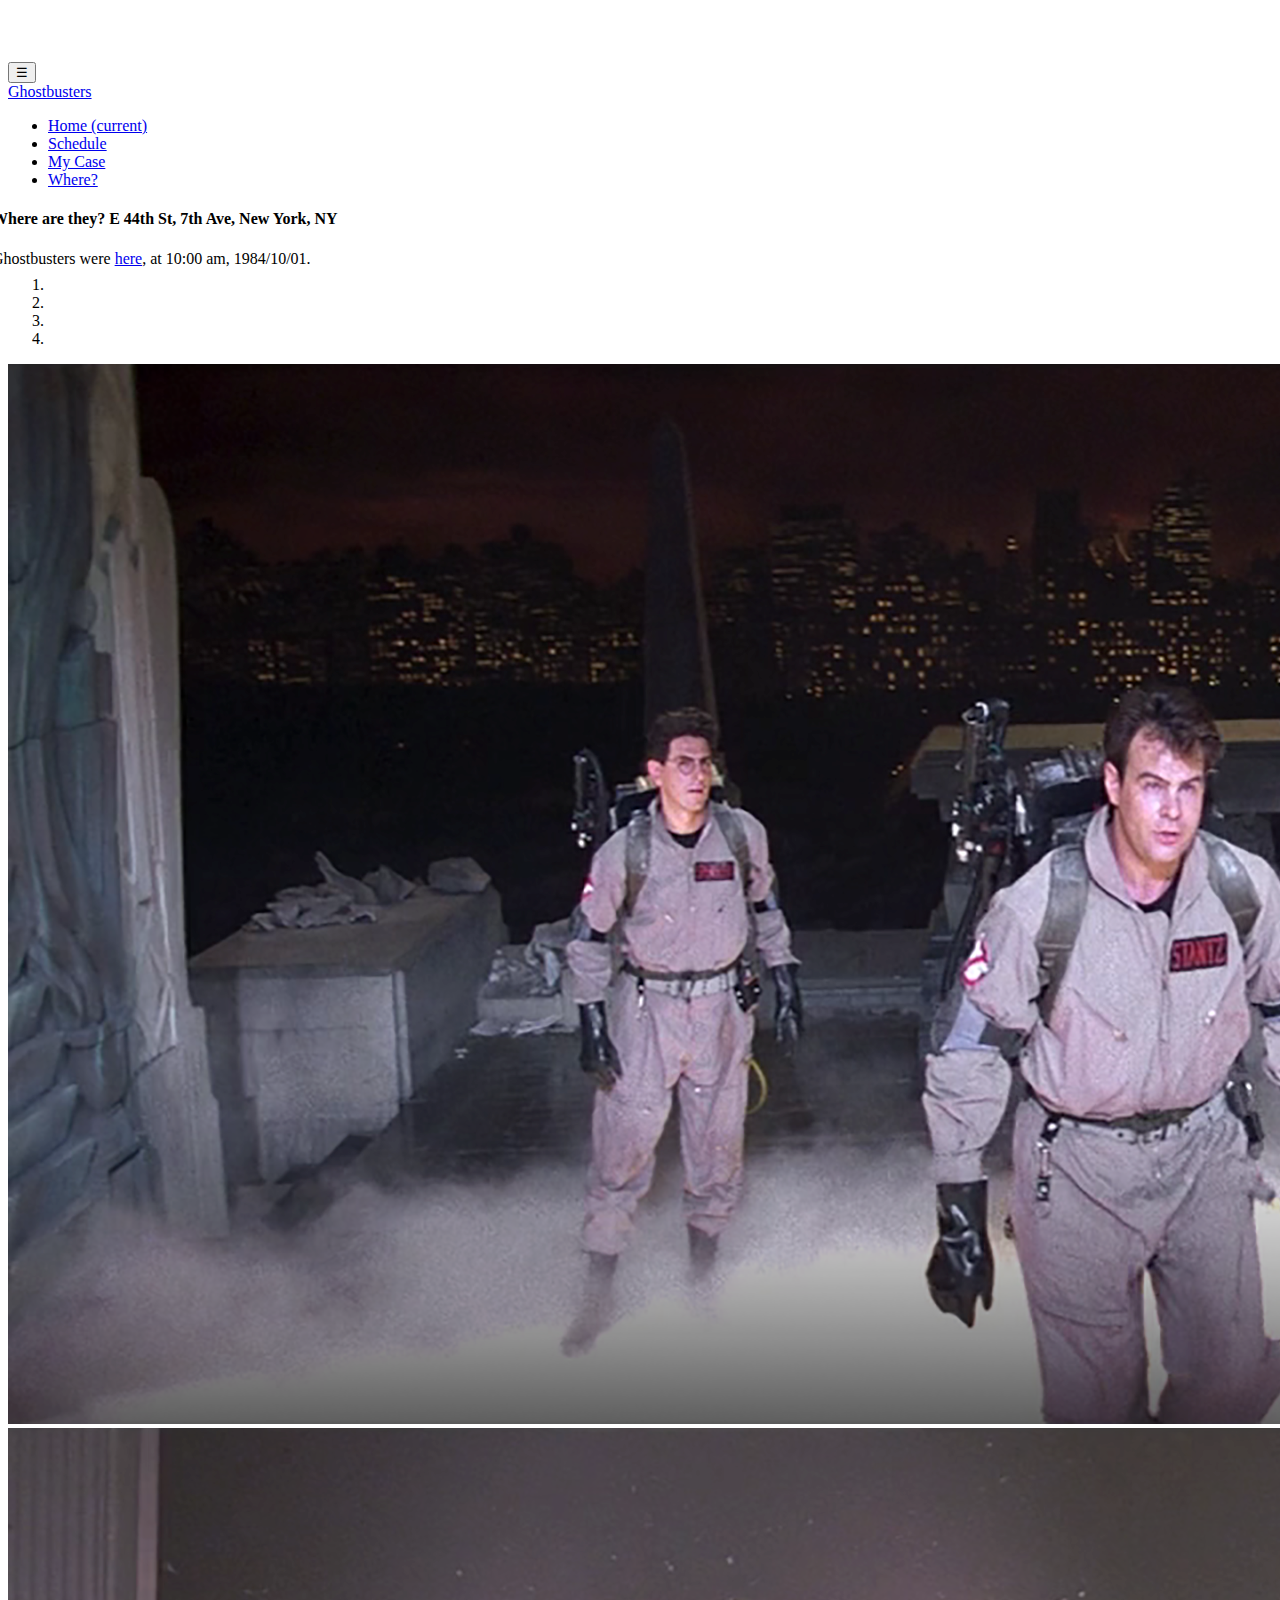
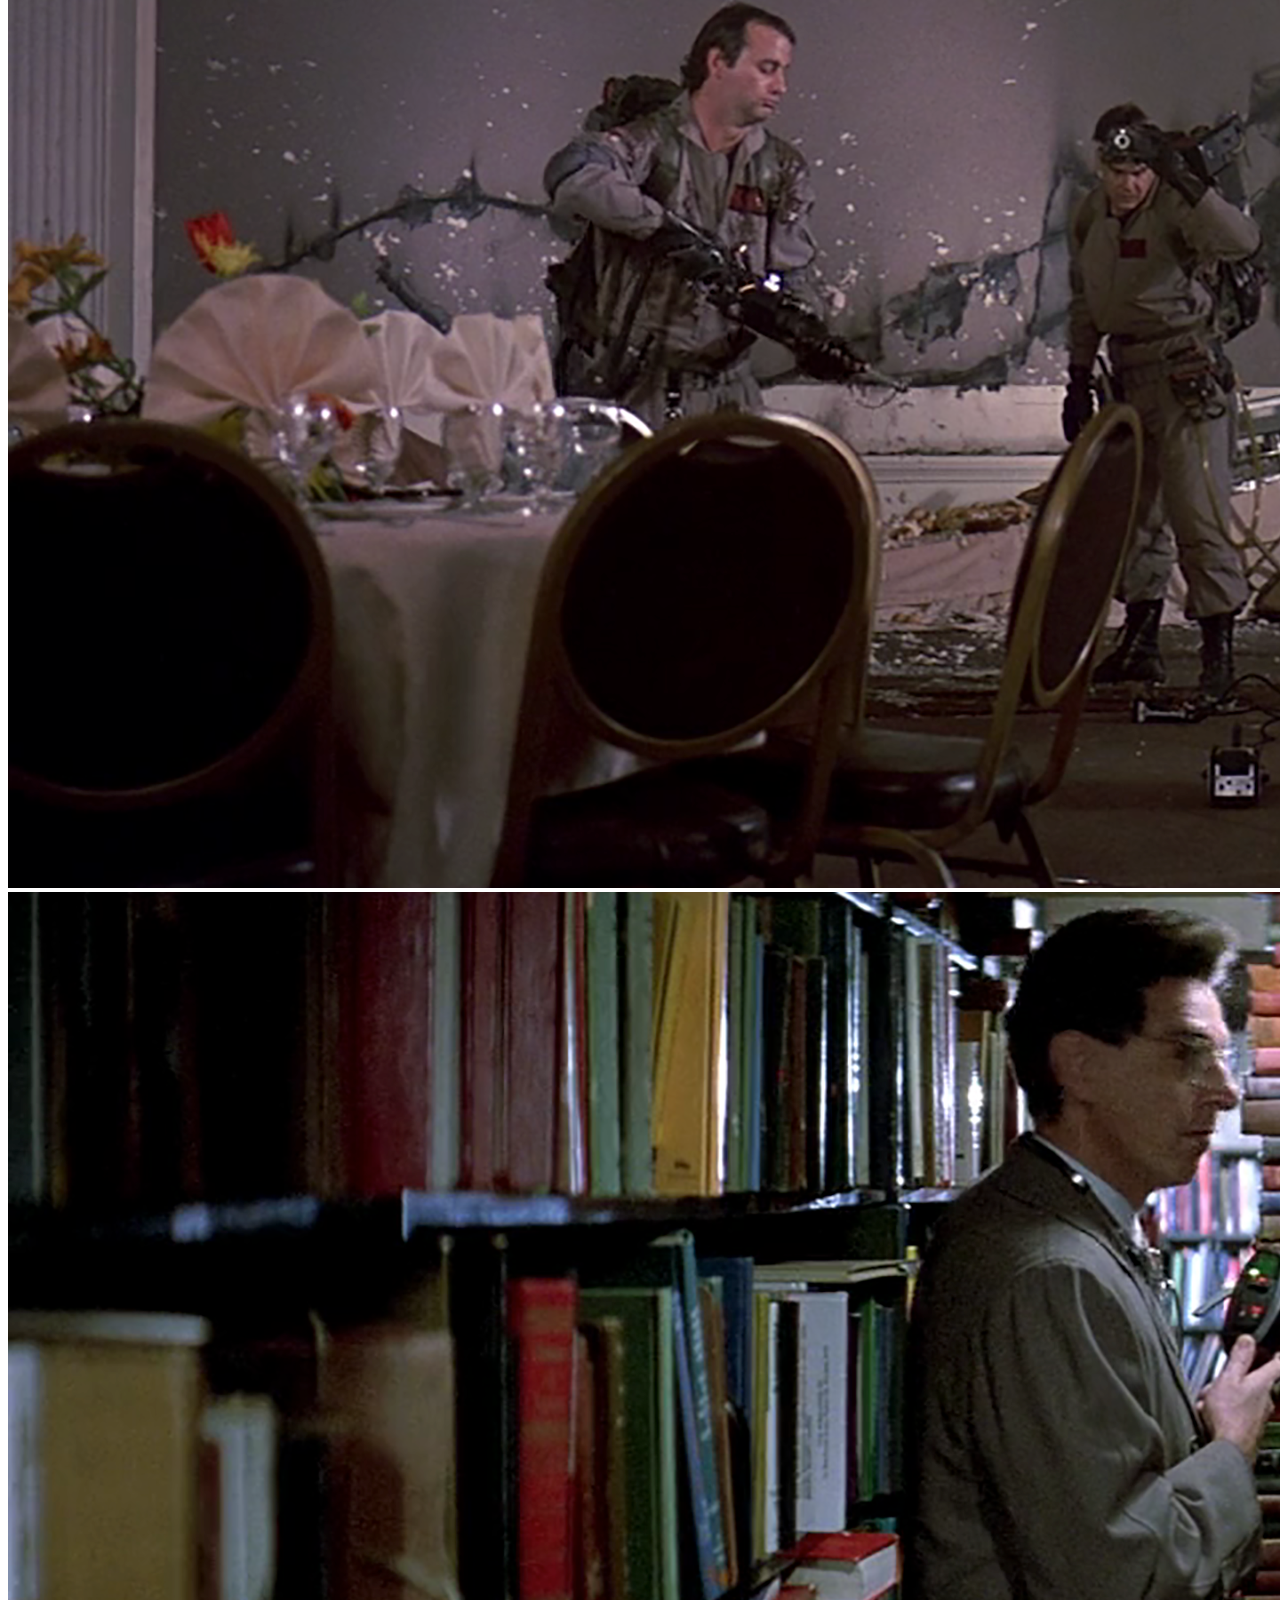
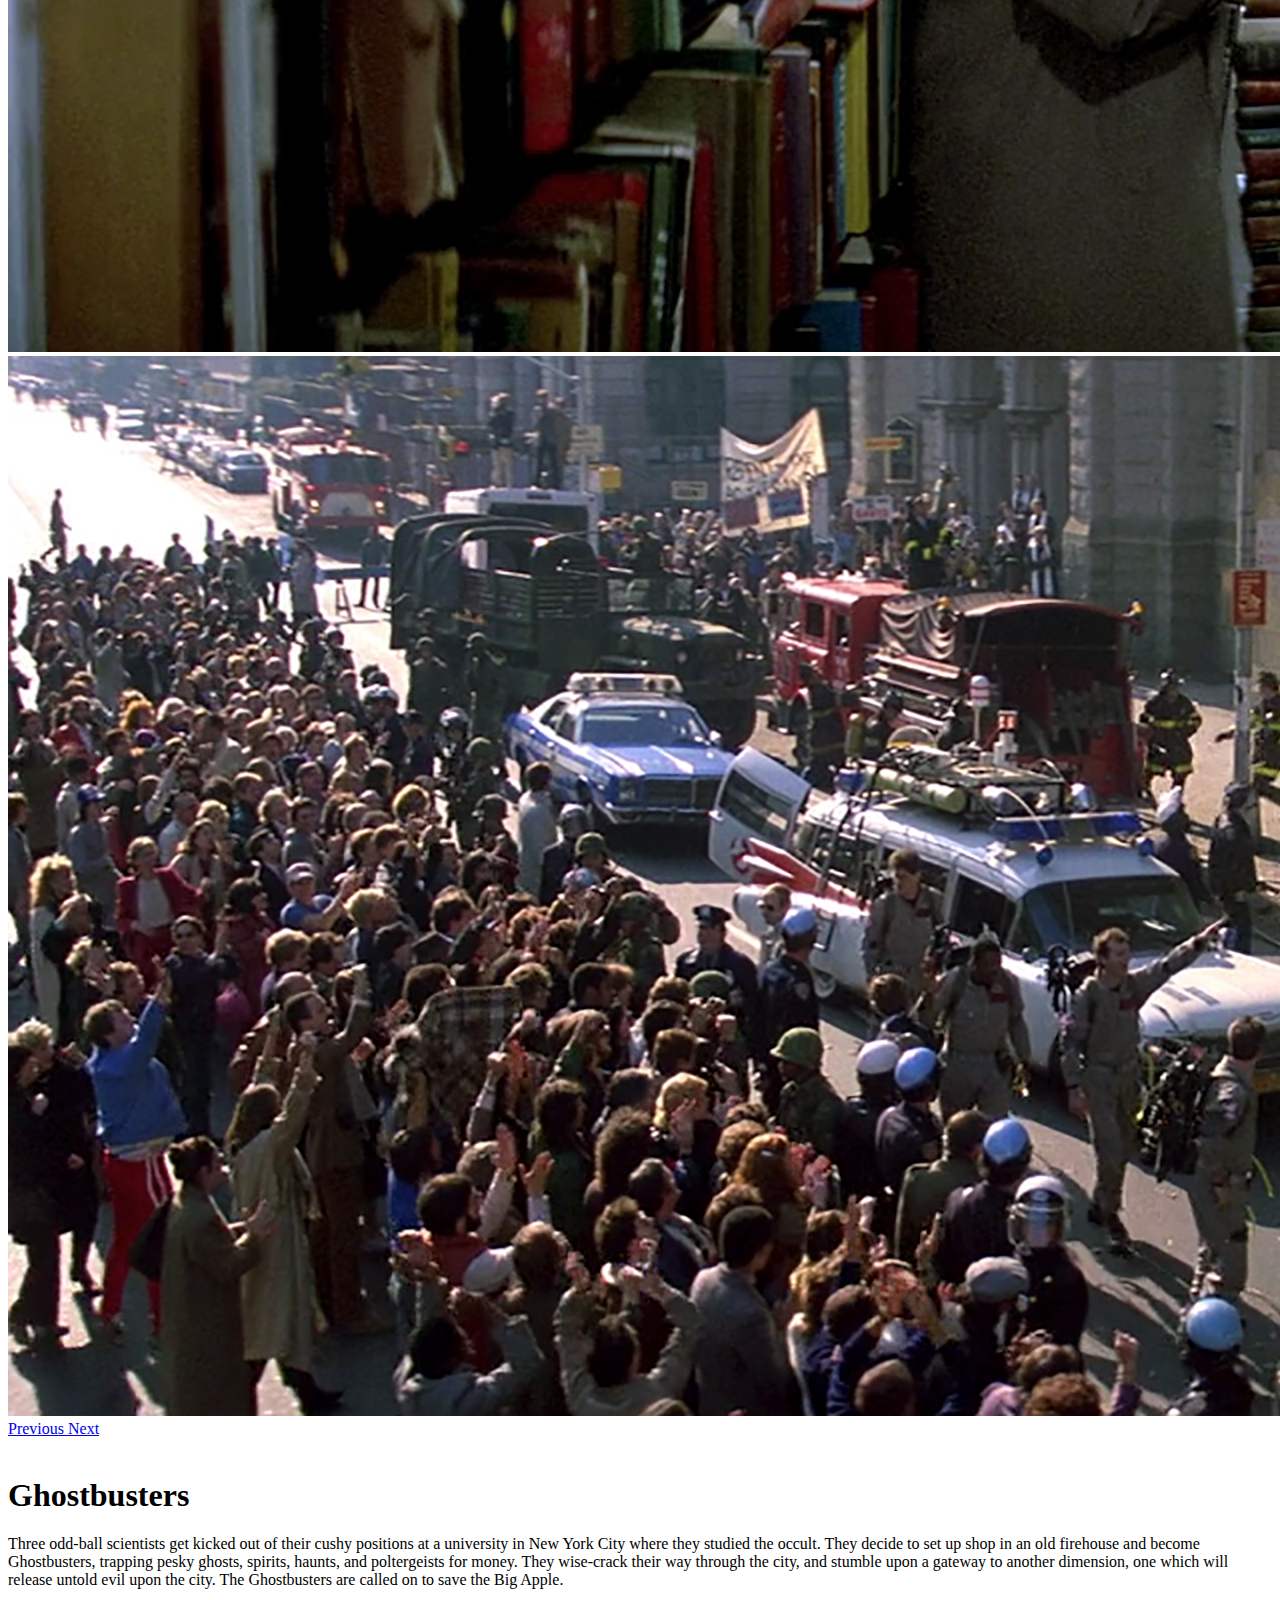
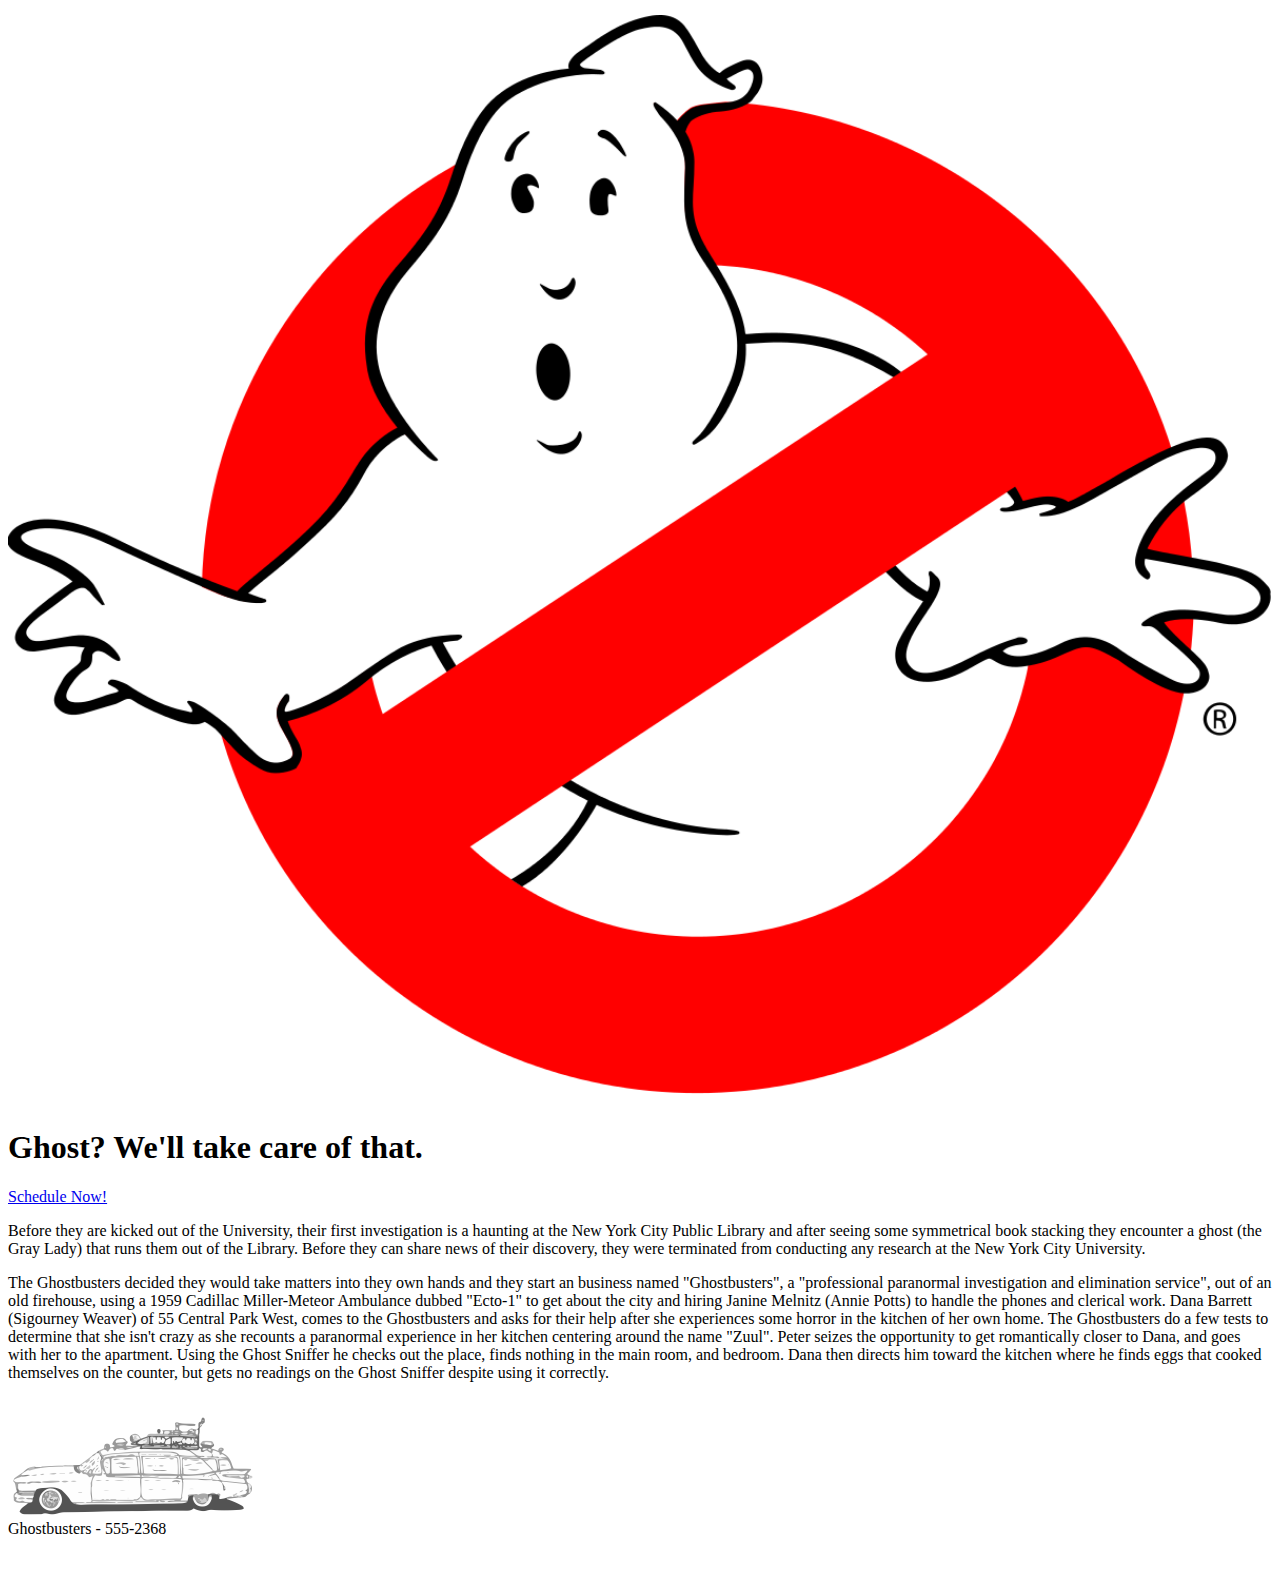
<file: index.html>
<!DOCTYPE html>
<html lang="en">
  <head>
    <meta charset="utf-8">
    <meta name="viewport" content="width=device-width, initial-scale=1">
    <meta http-equiv="x-ua-compatible" content="ie=edge">
    <title>Ghostbusters</title>
    <!-- Bootstrap CSS -->
    <link href="https://maxcdn.bootstrapcdn.com/bootstrap/4.0.0-alpha/css/bootstrap.min.css" rel="stylesheet" integrity="sha256-GHW2S7IZAQe8+YkyL99LyDj1zdWXSPOG+JZafCtKiSc= sha512-vxM32w6T7zJ83xOQ6FT4CEFnlasqmkcB0+ojgbI0N6ZtSxYvHmT7sX2icN07TqEqr5wdKwoLkmB8sAsGAjCJHg==" crossorigin="anonymous">
    <link href="https://maxcdn.bootstrapcdn.com/font-awesome/4.4.0/css/font-awesome.min.css" rel="stylesheet" integrity="sha256-k2/8zcNbxVIh5mnQ52A0r3a6jAgMGxFJFE2707UxGCk= sha512-ZV9KawG2Legkwp3nAlxLIVFudTauWuBpC10uEafMHYL0Sarrz5A7G79kXh5+5+woxQ5HM559XX2UZjMJ36Wplg==" crossorigin="anonymous">
    <link rel="stylesheet" href="./ghost.css">
  </head>
  <body style="padding-top: 54px;">
    <!-- Navigation Bar -->
    <nav class="navbar navbar-dark navbar-fixed-top bg-danger bg-faded">
      <button class="navbar-toggler hidden-sm-up" type="button" data-toggle="collapse" data-target="#NavigationBar">
        &#9776;
      </button>
      <div class="container">
        <div class="collapse navbar-toggleable-xs" id="NavigationBar">
          <a class="navbar-brand" href=".">Ghostbusters</a>
          <ul class="nav navbar-nav pull-right">
            <li class="nav-item active">
              <a class="nav-link" href=".">Home <span class="sr-only">(current)</span></a>
            </li>
            <li class="nav-item">
              <a class="nav-link" href="./schedule.html">Schedule</a>
            </li>
            <li class="nav-item">
              <a class="nav-link" href="./mycase.html">My Case</a>
            </li>
            <li class="nav-item">
              <a class="nav-link" data-toggle="collapse" data-target="#NavCollapsingContent" href="#">Where?</a>
            </li>
          </ul>
        </div>
      </div>
      <div class="collapse" id="NavCollapsingContent" style="margin: 8px -16px -8px;">
        <div class="bg-inverse p-a">
          <div class="container">
            <h4>Where are they? <i class="fa fa-map-marker"></i> E 44th St, 7th Ave, New York, NY</h4>
            <span class="text-muted">Ghostbusters were <a href="https://www.google.com/maps/search/E+44th+St,+2nd+Ave/" target="_blank">here</a>, at 10:00 am, 1984/10/01.</span>
          </div>
        </div>
      </div>
    </nav>
    <!--/ Navigation Bar -->
    <!-- Carousel Slide -->
    <div id="carousel-home" class="carousel slide" data-ride="carousel">
      <ol class="carousel-indicators">
        <li data-target="#carousel-home" data-slide-to="0" class="active"></li>
        <li data-target="#carousel-home" data-slide-to="1"></li>
        <li data-target="#carousel-home" data-slide-to="2"></li>
        <li data-target="#carousel-home" data-slide-to="3"></li>
      </ol>
      <div class="carousel-inner" role="listbox">
        <div class="carousel-item active">
          <img src="banners/1.png" alt="First slide">
        </div>
        <div class="carousel-item">
          <img src="banners/2.png" alt="Second slide">
        </div>
        <div class="carousel-item">
          <img src="banners/3.png" alt="Third slide">
        </div>
        <div class="carousel-item">
          <img src="banners/4.png" alt="Forth slide">
        </div>
      </div>
      <a class="left carousel-control" href="#carousel-home" role="button" data-slide="prev">
        <span class="icon-prev" aria-hidden="true"></span>
        <span class="sr-only">Previous</span>
      </a>
      <a class="right carousel-control" href="#carousel-home" role="button" data-slide="next">
        <span class="icon-next" aria-hidden="true"></span>
        <span class="sr-only">Next</span>
      </a>
    </div>
    <!--/ Carousel Slide -->
    <br>
    <!-- Home Content -->
    <div class="container home">
      <div class="row">
        <div class="col-md-10 col-sm-8">
          <h1>Ghostbusters</h1>
          <p>Three odd-ball scientists get kicked out of their cushy positions at a university in New York City where they studied the occult. They decide to set up shop in an old firehouse and become Ghostbusters, trapping pesky ghosts, spirits, haunts, and poltergeists for money. They wise-crack their way through the city, and stumble upon a gateway to another dimension, one which will release untold evil upon the city. The Ghostbusters are called on to save the Big Apple.</p>
        </div>
        <div class="col-md-2 col-sm-4">
          <img src="logo.png" alt="The Ghostbusters Logo" style="width: 100%; margin: 10px 0;">
        </div>
      </div>
      <h1>Ghost? We'll take care of that.</h1>
      <div class="row">
        <div class="col-xl-3">
          <a href="./schedule.html" class="btn btn-danger btn-lg btn-block" style="margin: 20px 0;">Schedule Now!</a>
        </div>
        <div class="col-xl-9">
          <p>Before they are kicked out of the University, their first investigation is a haunting at the New York City Public Library and after seeing some symmetrical book stacking they encounter a ghost (the Gray Lady) that runs them out of the Library. Before they can share news of their discovery, they were terminated from conducting any research at the New York City University.</p>
        </div>
        <div class="col-xl-12">
          <p>The Ghostbusters decided they would take matters into they own hands and they start an business named "Ghostbusters", a "professional paranormal investigation and elimination service", out of an old firehouse, using a 1959 Cadillac Miller-Meteor Ambulance dubbed "Ecto-1" to get about the city and hiring Janine Melnitz (Annie Potts) to handle the phones and clerical work. Dana Barrett (Sigourney Weaver) of 55 Central Park West, comes to the Ghostbusters and asks for their help after she experiences some horror in the kitchen of her own home. The Ghostbusters do a few tests to determine that she isn't crazy as she recounts a paranormal experience in her kitchen centering around the name "Zuul". Peter seizes the opportunity to get romantically closer to Dana, and goes with her to the apartment. Using the Ghost Sniffer he checks out the place, finds nothing in the main room, and bedroom. Dana then directs him toward the kitchen where he finds eggs that cooked themselves on the counter, but gets no readings on the Ghost Sniffer despite using it correctly.</p>
        </div>
      </div>
    </div>
    <!--/ Home Content -->
    <!-- Footer -->
    <!-- Footer Image Credit: https://dribbble.com/shots/1264163-Ghostbusters-ECOT-01 -->
    <footer class="bg-danger">
      <div class="contianer text-center">
        <br>
        <img src="car.png" style="max-height: 100px; max-width:100%">
        <br>
        Ghostbusters - <tel>555-2368</tel>
        <br>
        <span class="footer-text">
        <a href="http://www.cs.umd.edu/~golbeck/INST631/whoyougonnacall.shtml" class="footer-link" target="_blank">Final Project</a> - <a href="http://taixiaoyu.com" class="footer-link" target="_blank">Xiaoyu Tai</a> - 2015</span>
        <br>
        <br>
      </div>
    </footer>
    <!--/ Footer -->
    <!-- jQuery & Bootstrap JS -->
    <script src="https://ajax.googleapis.com/ajax/libs/jquery/2.1.4/jquery.min.js"></script>
    <script src="https://maxcdn.bootstrapcdn.com/bootstrap/4.0.0-alpha/js/bootstrap.min.js" integrity="sha256-+h0g0j7qusP72OZaLPCSZ5wjZLnoUUicoxbvrl14WxM= sha512-0z9zJIjxQaDVzlysxlaqkZ8L9jh8jZ2d54F3Dn36Y0a8C6eI/RFOME/tLCFJ42hfOxdclfa29lPSNCmX5ekxnw==" crossorigin="anonymous"></script>
  </body>
</html>
</file>
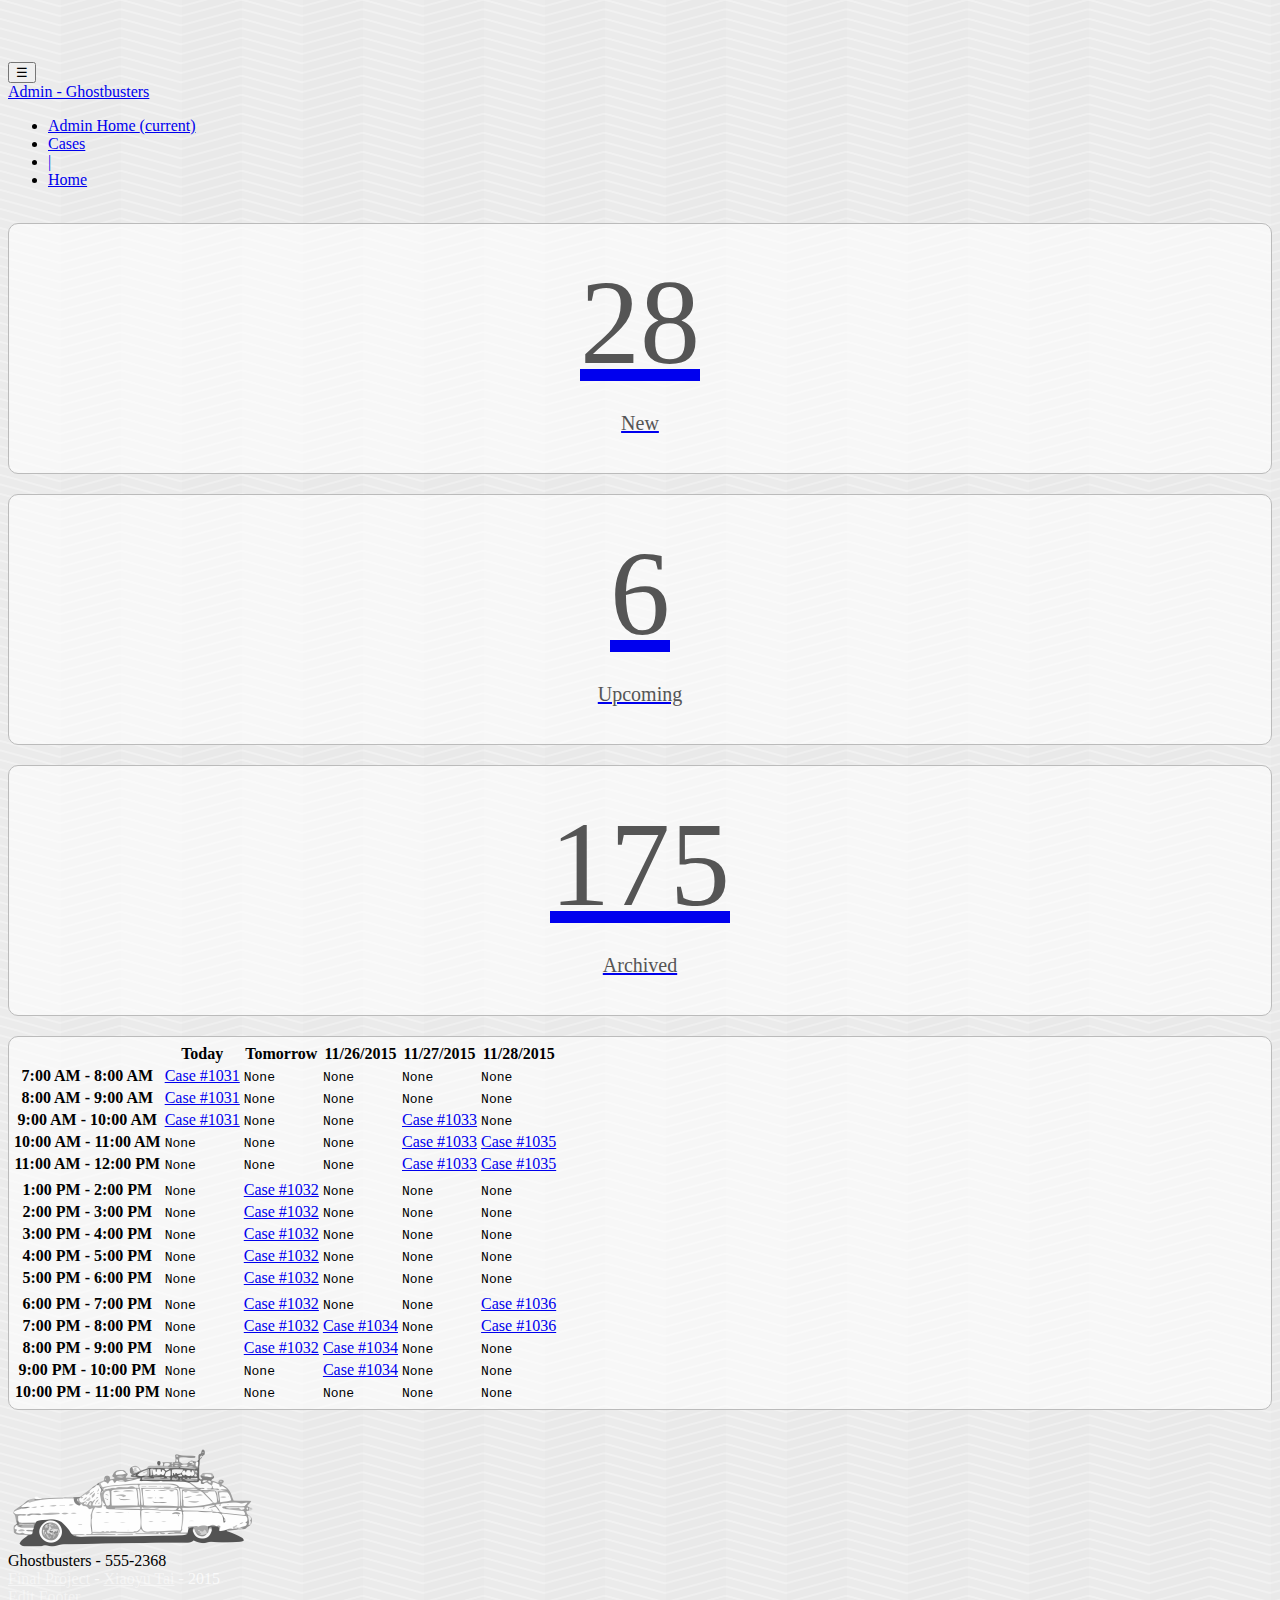
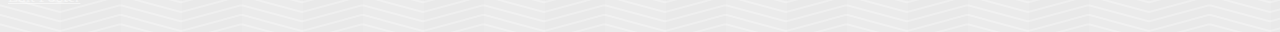
<file: admin.html>
<!DOCTYPE html>
<html lang="en">
  <head>
    <meta charset="utf-8">
    <meta name="viewport" content="width=device-width, initial-scale=1">
    <meta http-equiv="x-ua-compatible" content="ie=edge">
    <title>Admin - Ghostbusters</title>
    <!-- Bootstrap CSS -->
    <link href="https://maxcdn.bootstrapcdn.com/bootstrap/4.0.0-alpha/css/bootstrap.min.css" rel="stylesheet" integrity="sha256-GHW2S7IZAQe8+YkyL99LyDj1zdWXSPOG+JZafCtKiSc= sha512-vxM32w6T7zJ83xOQ6FT4CEFnlasqmkcB0+ojgbI0N6ZtSxYvHmT7sX2icN07TqEqr5wdKwoLkmB8sAsGAjCJHg==" crossorigin="anonymous">
    <link href="https://maxcdn.bootstrapcdn.com/font-awesome/4.4.0/css/font-awesome.min.css" rel="stylesheet" integrity="sha256-k2/8zcNbxVIh5mnQ52A0r3a6jAgMGxFJFE2707UxGCk= sha512-ZV9KawG2Legkwp3nAlxLIVFudTauWuBpC10uEafMHYL0Sarrz5A7G79kXh5+5+woxQ5HM559XX2UZjMJ36Wplg==" crossorigin="anonymous">
    <link rel="stylesheet" href="./ghost.css">
  </head>
  <body style="padding-top: 54px;" class="admin-body">
    <!-- Navigation Bar -->
    <nav class="navbar navbar-dark navbar-fixed-top bg-warning bg-faded">
      <button class="navbar-toggler hidden-sm-up" type="button" data-toggle="collapse" data-target="#NavigationBar">
        &#9776;
      </button>
      <div class="container">
        <div class="collapse navbar-toggleable-xs" id="NavigationBar">
          <a class="navbar-brand" href="./admin.html"><i class="fa fa-cogs"></i> Admin - Ghostbusters</a>
          <ul class="nav navbar-nav pull-right">
            <li class="nav-item active">
              <a class="nav-link" href="./admin.html">Admin Home <span class="sr-only">(current)</span></a>
            </li>
            <li class="nav-item">
              <a class="nav-link" href="./admin_cases.html">Cases</a>
            </li>
            <li class="nav-item">
              <a class="nav-link" href="#">|</a>
            </li>
            <li class="nav-item">
              <a class="nav-link" href="./">Home</a>
            </li>
          </ul>
        </div>
      </div>
    </nav>
    <!--/ Navigation Bar -->
    <br>
    <!-- Home Content -->
    <div class="container home">
      <div class="row">
        <div class="col-lg-4">
          <a href="./admin_cases.html">
            <div class="admin-main-div">
              <div class="admin-main-div-header">
                <h1>28</h1>
                <h3><i class="fa fa-calendar-o"></i> New</h3>
                <br>
              </div>
            </div>
          </a>
        </div>
        <div class="col-lg-4">
          <a href="./admin_cases.html">
            <div class="admin-main-div">
              <div class="admin-main-div-header">
                <h1>6</h1>
                <h3><i class="fa fa-calendar-plus-o"></i> Upcoming</h3>
                <br>
              </div>
            </div>
          </a>
        </div>
        <div class="col-lg-4">
          <a href="./admin_cases.html">
            <div class="admin-main-div">
              <div class="admin-main-div-header">
                <h1>175</h1>
                <h3><i class="fa fa-calendar-check-o"></i> Archived</h3>
                <br>
              </div>
            </div>
          </a>
        </div>
        <div class="col-lg-12">
          <div class="admin-main-div admin-main-table table-responsive">
            <table class="table table-hover table-sm">
              <thead>
                <tr>
                  <th></th>
                  <th>Today</th>
                  <th>Tomorrow</th>
                  <th>11/26/2015</th>
                  <th>11/27/2015</th>
                  <th>11/28/2015</th>
                </tr>
              </thead>
              <tbody>
                <tr>
                  <th scope="row">7:00 AM - 8:00 AM</th>
                  <td><a href="./admin_case.html">Case #1031</a></td>
                  <td><code>None</code></td>
                  <td><code>None</code></td>
                  <td><code>None</code></td>
                  <td><code>None</code></td>
                </tr>
                <tr>
                  <th scope="row">8:00 AM - 9:00 AM</th>
                  <td><a href="./admin_case.html">Case #1031</a></td>
                  <td><code>None</code></td>
                  <td><code>None</code></td>
                  <td><code>None</code></td>
                  <td><code>None</code></td>
                </tr>
                <tr>
                  <th scope="row">9:00 AM - 10:00 AM</th>
                  <td><a href="./admin_case.html">Case #1031</a></td>
                  <td><code>None</code></td>
                  <td><code>None</code></td>
                  <td><a href="./admin_case.html">Case #1033</a></td>
                  <td><code>None</code></td>
                </tr>
                <tr>
                  <th scope="row">10:00 AM - 11:00 AM</th>
                  <td><code>None</code></td>
                  <td><code>None</code></td>
                  <td><code>None</code></td>
                  <td><a href="./admin_case.html">Case #1033</a></td>
                  <td><a href="./admin_case.html">Case #1035</a></td>
                </tr>
                <tr>
                  <th scope="row">11:00 AM - 12:00 PM</th>
                  <td><code>None</code></td>
                  <td><code>None</code></td>
                  <td><code>None</code></td>
                  <td><a href="./admin_case.html">Case #1033</a></td>
                  <td><a href="./admin_case.html">Case #1035</a></td>
                </tr>
                <tr>
                  <td></td>
                  <td></td>
                  <td></td>
                  <td></td>
                  <td></td>
                  <td></td>
                </tr>
                <tr>
                  <th scope="row">1:00 PM - 2:00 PM</th>
                  <td><code>None</code></td>
                  <td><a href="./admin_case.html">Case #1032</a></td>
                  <td><code>None</code></td>
                  <td><code>None</code></td>
                  <td><code>None</code></td>
                </tr>
                <tr>
                  <th scope="row">2:00 PM - 3:00 PM</th>
                  <td><code>None</code></td>
                  <td><a href="./admin_case.html">Case #1032</a></td>
                  <td><code>None</code></td>
                  <td><code>None</code></td>
                  <td><code>None</code></td>
                </tr>
                <tr>
                  <th scope="row">3:00 PM - 4:00 PM</th>
                  <td><code>None</code></td>
                  <td><a href="./admin_case.html">Case #1032</a></td>
                  <td><code>None</code></td>
                  <td><code>None</code></td>
                  <td><code>None</code></td>
                </tr>
                <tr>
                  <th scope="row">4:00 PM - 5:00 PM</th>
                  <td><code>None</code></td>
                  <td><a href="./admin_case.html">Case #1032</a></td>
                  <td><code>None</code></td>
                  <td><code>None</code></td>
                  <td><code>None</code></td>
                </tr>
                <tr>
                  <th scope="row">5:00 PM - 6:00 PM</th>
                  <td><code>None</code></td>
                  <td><a href="./admin_case.html">Case #1032</a></td>
                  <td><code>None</code></td>
                  <td><code>None</code></td>
                  <td><code>None</code></td>
                </tr>
                <tr>
                  <td></td>
                  <td></td>
                  <td></td>
                  <td></td>
                  <td></td>
                  <td></td>
                </tr>
                <tr>
                  <th scope="row">6:00 PM - 7:00 PM</th>
                  <td><code>None</code></td>
                  <td><a href="./admin_case.html">Case #1032</a></td>
                  <td><code>None</code></td>
                  <td><code>None</code></td>
                  <td><a href="./admin_case.html">Case #1036</a></td>
                </tr>
                <tr>
                  <th scope="row">7:00 PM - 8:00 PM</th>
                  <td><code>None</code></td>
                  <td><a href="./admin_case.html">Case #1032</a></td>
                  <td><a href="./admin_case.html">Case #1034</a></td>
                  <td><code>None</code></td>
                  <td><a href="./admin_case.html">Case #1036</a></td>
                </tr>
                <tr>
                  <th scope="row">8:00 PM - 9:00 PM</th>
                  <td><code>None</code></td>
                  <td><a href="./admin_case.html">Case #1032</a></td>
                  <td><a href="./admin_case.html">Case #1034</a></td>
                  <td><code>None</code></td>
                  <td><code>None</code></td>
                </tr>
                <tr>
                  <th scope="row">9:00 PM - 10:00 PM</th>
                  <td><code>None</code></td>
                  <td><code>None</code></td>
                  <td><a href="./admin_case.html">Case #1034</a></td>
                  <td><code>None</code></td>
                  <td><code>None</code></td>
                </tr>
                <tr>
                  <th scope="row">10:00 PM - 11:00 PM</th>
                  <td><code>None</code></td>
                  <td><code>None</code></td>
                  <td><code>None</code></td>
                  <td><code>None</code></td>
                  <td><code>None</code></td>
                </tr>
              </tbody>
            </table>
          </div>
        </div>
      </div>
    </div>
    <!--/ Home Content -->
    <!-- Footer -->
    <!-- Footer Image Credit: https://dribbble.com/shots/1264163-Ghostbusters-ECOT-01 -->
    <footer class="bg-warning">
      <div class="contianer text-center">
        <br>
        <img src="car.png" style="max-height: 100px; max-width:100%">
        <br>
        Ghostbusters - <tel>555-2368</tel>
        <br>
        <span class="footer-text">
        <a href="http://www.cs.umd.edu/~golbeck/INST631/whoyougonnacall.shtml" class="footer-link" target="_blank">Final Project</a> - <a href="http://taixiaoyu.com" class="footer-link" target="_blank">Xiaoyu Tai</a> - 2015</span>
        <br>
        <a href="#" class="footer-link">Edit Footer</a>
        <br>
        <br>
      </div>
    </footer>
    <!--/ Footer -->
    <!-- jQuery & Bootstrap JS -->
    <script src="https://ajax.googleapis.com/ajax/libs/jquery/2.1.4/jquery.min.js"></script>
    <script src="https://maxcdn.bootstrapcdn.com/bootstrap/4.0.0-alpha/js/bootstrap.min.js" integrity="sha256-+h0g0j7qusP72OZaLPCSZ5wjZLnoUUicoxbvrl14WxM= sha512-0z9zJIjxQaDVzlysxlaqkZ8L9jh8jZ2d54F3Dn36Y0a8C6eI/RFOME/tLCFJ42hfOxdclfa29lPSNCmX5ekxnw==" crossorigin="anonymous"></script>
  </body>
</html>
</file>
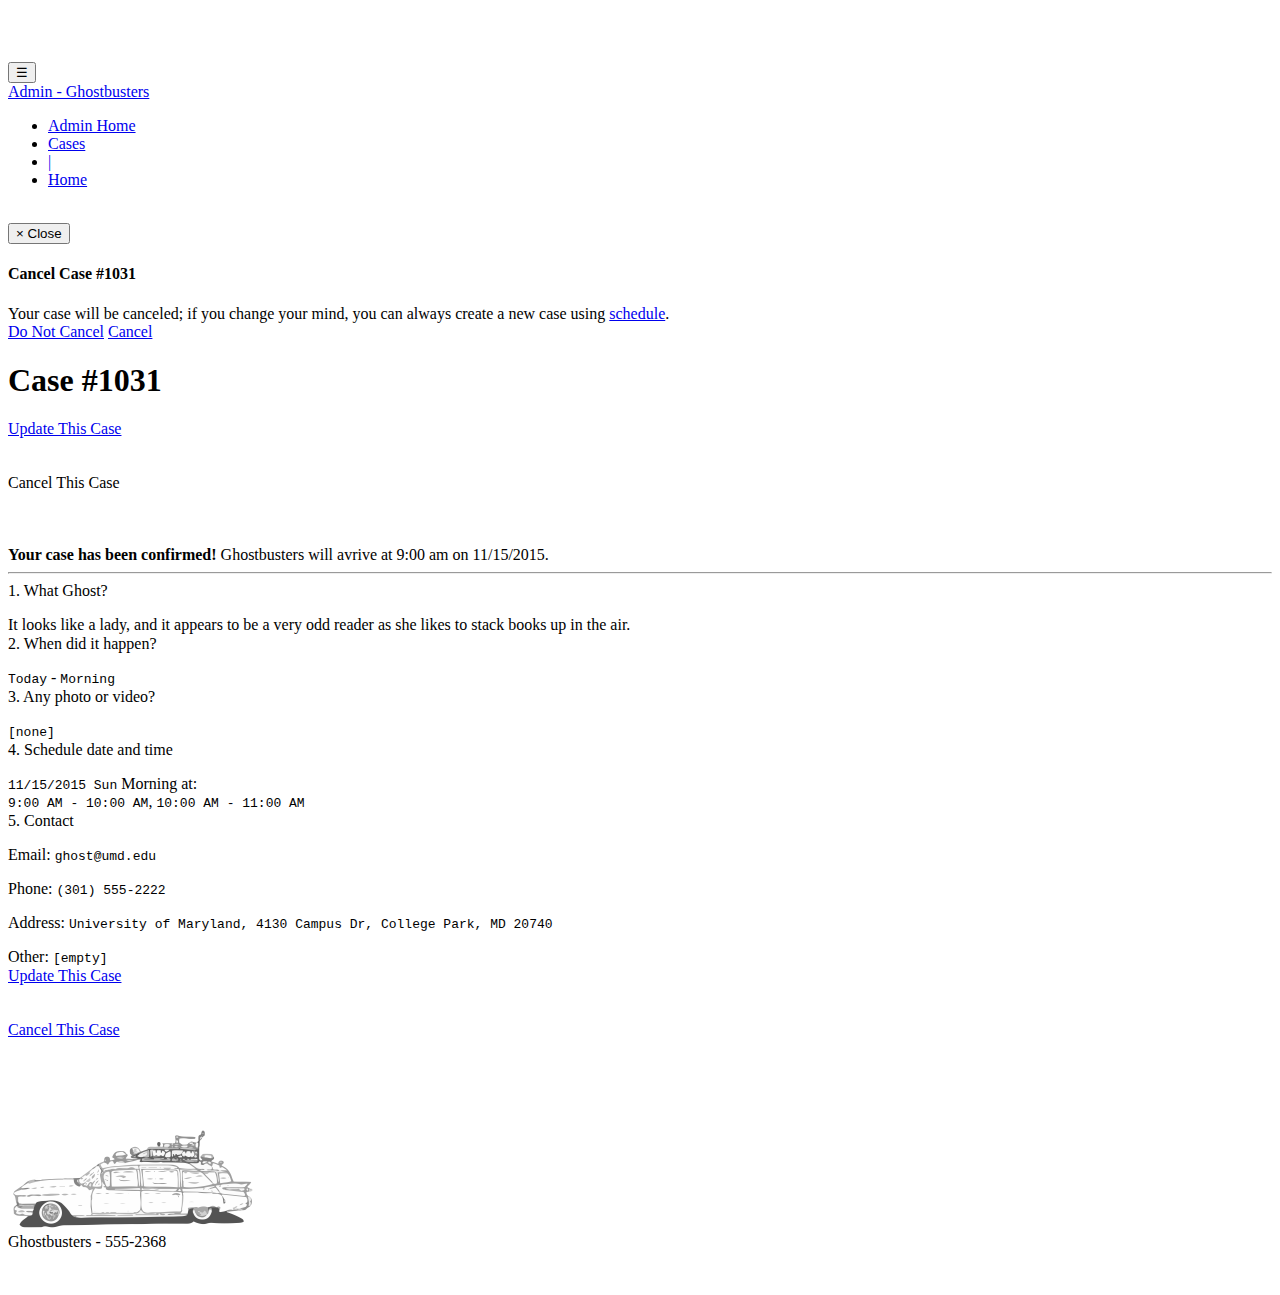
<file: admin_case.html>
<!DOCTYPE html>
<html lang="en">
  <head>
    <meta charset="utf-8">
    <meta name="viewport" content="width=device-width, initial-scale=1">
    <meta http-equiv="x-ua-compatible" content="ie=edge">
    <title>Admin - Case #1031</title>
    <!-- Bootstrap CSS -->
    <link href="https://maxcdn.bootstrapcdn.com/bootstrap/4.0.0-alpha/css/bootstrap.min.css" rel="stylesheet" integrity="sha256-GHW2S7IZAQe8+YkyL99LyDj1zdWXSPOG+JZafCtKiSc= sha512-vxM32w6T7zJ83xOQ6FT4CEFnlasqmkcB0+ojgbI0N6ZtSxYvHmT7sX2icN07TqEqr5wdKwoLkmB8sAsGAjCJHg==" crossorigin="anonymous">
    <link href="https://maxcdn.bootstrapcdn.com/font-awesome/4.4.0/css/font-awesome.min.css" rel="stylesheet" integrity="sha256-k2/8zcNbxVIh5mnQ52A0r3a6jAgMGxFJFE2707UxGCk= sha512-ZV9KawG2Legkwp3nAlxLIVFudTauWuBpC10uEafMHYL0Sarrz5A7G79kXh5+5+woxQ5HM559XX2UZjMJ36Wplg==" crossorigin="anonymous">
    <link rel="stylesheet" href="./ghost.css">
  </head>
  <body style="padding-top: 54px;">
    <!-- Navigation Bar -->
    <nav class="navbar navbar-dark navbar-fixed-top bg-warning bg-faded">
      <button class="navbar-toggler hidden-sm-up" type="button" data-toggle="collapse" data-target="#NavigationBar">
        &#9776;
      </button>
      <div class="container">
        <div class="collapse navbar-toggleable-xs" id="NavigationBar">
          <a class="navbar-brand" href="./admin.html"><i class="fa fa-cogs"></i> Admin - Ghostbusters</a>
          <ul class="nav navbar-nav pull-right">
            <li class="nav-item">
              <a class="nav-link" href="./admin.html">Admin Home</a>
            </li>
            <li class="nav-item">
              <a class="nav-link" href="./admin_cases.html">Cases</a>
            </li>
            <li class="nav-item">
              <a class="nav-link" href="#">|</a>
            </li>
            <li class="nav-item">
              <a class="nav-link" href="./">Home</a>
            </li>
          </ul>
        </div>
      </div>
    </nav>
    <!--/ Navigation Bar -->
    <br>
    <!-- Cancel Modal -->
    <div class="modal fade" id="cancelModal" tabindex="-1" role="dialog" aria-labelledby="cancelModalLabel" aria-hidden="true">
      <div class="modal-dialog" role="document">
        <div class="modal-content">
          <div class="modal-header">
            <button type="button" class="close" data-dismiss="modal" aria-label="Close">
              <span aria-hidden="true">&times;</span>
              <span class="sr-only">Close</span>
            </button>
            <h4 class="modal-title" id="cancelModalLabel">Cancel Case #1031</h4>
          </div>
          <div class="modal-body">
            Your case will be canceled; if you change your mind, you can always create a new case using <a href="./schedule.html" target="_blank">schedule</a>.
          </div>
          <div class="modal-footer">
            <a class="btn btn-secondary" href="#" data-dismiss="modal" onclick="$('#cancelModal').modal('hide');">Do Not Cancel</a>
            <a class="btn btn-danger" href="./canceled.html">Cancel</a>
          </div>
        </div>
      </div>
    </div>
    <!--/ Cancel Modal -->
    <!-- Home Content -->
    <div class="container">
      <div class="row">
        <div class="col-md-10 col-md-offset-1">
          <div class="row">
            <div class="col-xl-6 col-lg-12">
              <h1>Case #1031</h1>
            </div>
            <div class="col-xl-3 col-lg-6">
              <a href="edit_case.html" class="pull-right btn btn-success-outline btn-block">Update This Case</a>
            </div>
            <div class="hidden-lg-up"><br><br></div>
            <div class="col-xl-3 col-lg-6">
              <a class="pull-right btn btn-danger-outline btn-block" onclick="this.blur();" data-toggle="modal" data-target="#cancelModal">Cancel This Case</a>
            </div>
            <div class="hidden-lg-up"><br><br></div>
          </div>
          <div class="hidden-md-down hidden-xl-up"><br></div>
          <div class="alert alert-success" role="alert">
            <strong>Your case has been confirmed!</strong> Ghostbusters will avrive at 9:00 am on 11/15/2015.
          </div>
          <hr>
          <div class="card">
            <div class="card-header">
              1. What Ghost?
            </div>
            <div class="card-block">
              <p>It looks like a lady, and it appears to be a very odd reader as she likes to stack books up in the air.</p>
            </div>
          </div>
          <div class="card">
            <div class="card-header">
              2. When did it happen?
            </div>
            <div class="card-block">
              <p><code>Today</code> - <code>Morning</code></p>
            </div>
          </div>
          <div class="card">
            <div class="card-header">
              3. Any photo or video?
            </div>
            <div class="card-block">
              <p><code>[none]</code></p>
            </div>
          </div>
          <div class="card">
            <div class="card-header">
              4. Schedule date and time
            </div>
            <div class="card-block">
              <p><code>11/15/2015 Sun</code> Morning at: <br><code>9:00 AM - 10:00 AM</code>, <code>10:00 AM - 11:00 AM</code></p>
            </div>
          </div>
          <div class="card">
            <div class="card-header">
              5. Contact
            </div>
            <div class="card-block">
              <p>Email: <code>ghost@umd.edu</code></p>
              <p>Phone: <code>(301) 555-2222</code></p>
              <p>Address: <code>University of Maryland, 4130 Campus Dr, College Park, MD 20740</code></p>
              <p>Other: <code>[empty]</code></p>
            </div>
          </div>
          <div class="row">
            <div class="col-xl-offset-3 col-xl-3 col-lg-6">
              <a href="edit_case.html" class="pull-right btn btn-success-outline btn-block">Update This Case</a>
            </div>
            <div class="hidden-lg-up"><br><br></div>
            <div class="col-xl-3 col-lg-6">
              <a href="cancel_case.html" class="pull-right btn btn-danger-outline btn-block" onclick="this.blur();" data-toggle="modal" data-target="#cancelModal">Cancel This Case</a>
            </div>
          </div>
        </div>
      </div>
    </div>
    <!--/ Home Content -->
    <br>
    <br>
    <br>
    <br>
    <!-- Footer -->
    <!-- Footer Image Credit: https://dribbble.com/shots/1264163-Ghostbusters-ECOT-01 -->
    <footer class="bg-warning">
      <div class="contianer text-center">
        <br>
        <img src="car.png" style="max-height: 100px; max-width:100%">
        <br>
        Ghostbusters - <tel>555-2368</tel>
        <br>
        <span class="footer-text">
        <a href="http://www.cs.umd.edu/~golbeck/INST631/whoyougonnacall.shtml" class="footer-link" target="_blank">Final Project</a> - <a href="http://taixiaoyu.com" class="footer-link" target="_blank">Xiaoyu Tai</a> - 2015</span>
        <br>
        <br>
      </div>
    </footer>
    <!--/ Footer -->
    <!-- jQuery & Bootstrap JS -->
    <script src="https://ajax.googleapis.com/ajax/libs/jquery/2.1.4/jquery.min.js"></script>
    <script src="https://maxcdn.bootstrapcdn.com/bootstrap/4.0.0-alpha/js/bootstrap.min.js" integrity="sha256-+h0g0j7qusP72OZaLPCSZ5wjZLnoUUicoxbvrl14WxM= sha512-0z9zJIjxQaDVzlysxlaqkZ8L9jh8jZ2d54F3Dn36Y0a8C6eI/RFOME/tLCFJ42hfOxdclfa29lPSNCmX5ekxnw==" crossorigin="anonymous"></script>
  </body>
</html>
</file>
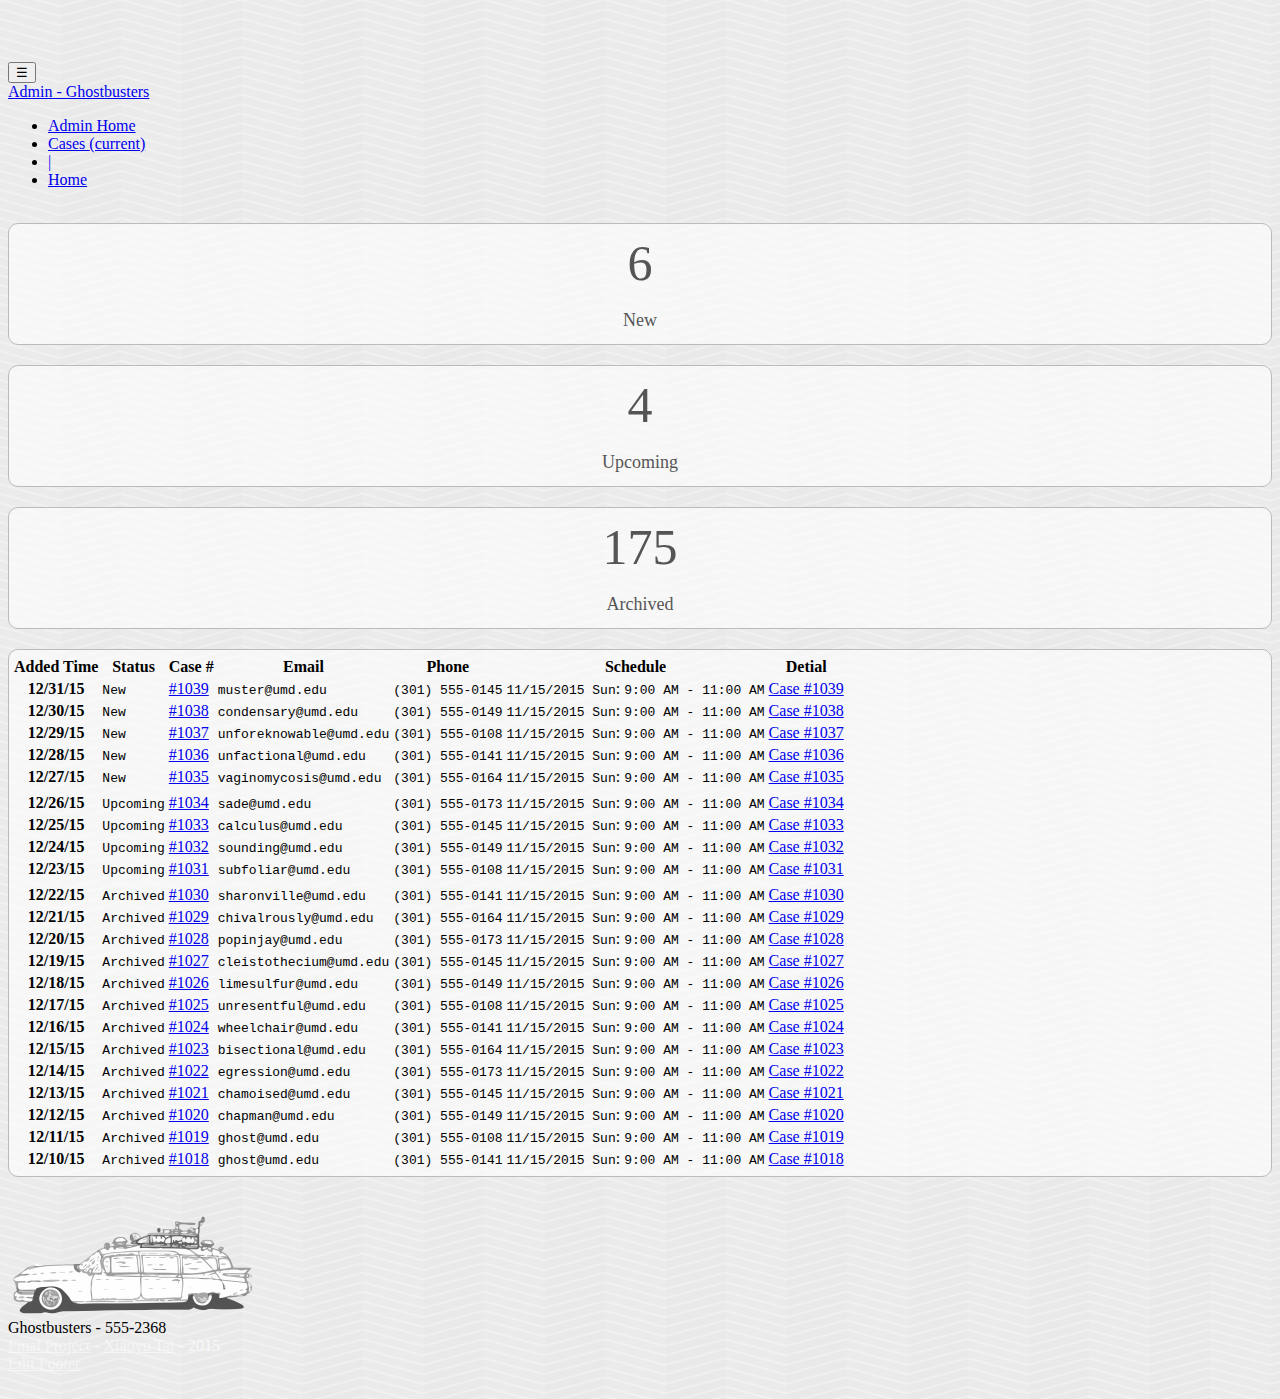
<file: admin_cases.html>
<!DOCTYPE html>
<html lang="en">
  <head>
    <meta charset="utf-8">
    <meta name="viewport" content="width=device-width, initial-scale=1">
    <meta http-equiv="x-ua-compatible" content="ie=edge">
    <title>Admin - Cases - Ghostbusters</title>
    <!-- Bootstrap CSS -->
    <link href="https://maxcdn.bootstrapcdn.com/bootstrap/4.0.0-alpha/css/bootstrap.min.css" rel="stylesheet" integrity="sha256-GHW2S7IZAQe8+YkyL99LyDj1zdWXSPOG+JZafCtKiSc= sha512-vxM32w6T7zJ83xOQ6FT4CEFnlasqmkcB0+ojgbI0N6ZtSxYvHmT7sX2icN07TqEqr5wdKwoLkmB8sAsGAjCJHg==" crossorigin="anonymous">
    <link href="https://maxcdn.bootstrapcdn.com/font-awesome/4.4.0/css/font-awesome.min.css" rel="stylesheet" integrity="sha256-k2/8zcNbxVIh5mnQ52A0r3a6jAgMGxFJFE2707UxGCk= sha512-ZV9KawG2Legkwp3nAlxLIVFudTauWuBpC10uEafMHYL0Sarrz5A7G79kXh5+5+woxQ5HM559XX2UZjMJ36Wplg==" crossorigin="anonymous">
    <link rel="stylesheet" href="./ghost.css">
  </head>
  <body style="padding-top: 54px;" class="admin-body">
    <!-- Navigation Bar -->
    <nav class="navbar navbar-dark navbar-fixed-top bg-warning bg-faded">
      <button class="navbar-toggler hidden-sm-up" type="button" data-toggle="collapse" data-target="#NavigationBar">
        &#9776;
      </button>
      <div class="container">
        <div class="collapse navbar-toggleable-xs" id="NavigationBar">
          <a class="navbar-brand" href="./admin.html"><i class="fa fa-cogs"></i> Admin - Ghostbusters</a>
          <ul class="nav navbar-nav pull-right">
            <li class="nav-item">
              <a class="nav-link" href="./admin.html">Admin Home</a>
            </li>
            <li class="nav-item active">
              <a class="nav-link" href="./admin_cases.html">Cases <span class="sr-only">(current)</span></a>
            </li>
            <li class="nav-item">
              <a class="nav-link" href="#">|</a>
            </li>
            <li class="nav-item">
              <a class="nav-link" href="./">Home</a>
            </li>
          </ul>
        </div>
      </div>
    </nav>
    <!--/ Navigation Bar -->
    <br>
    <!-- Home Content -->
    <div class="container home">
      <div class="row">
        <div class="col-lg-4">
          <div class="admin-case-div">
            <div class="admin-case-div-header">
              <h1>6</h1>
              <h3><i class="fa fa-calendar-o"></i> New</h3>
              <br>
            </div>
          </div>
        </div>
        <div class="col-lg-4">
          <div class="admin-case-div">
            <div class="admin-case-div-header">
              <h1>4</h1>
              <h3><i class="fa fa-calendar-plus-o"></i> Upcoming</h3>
              <br>
            </div>
          </div>
        </div>
        <div class="col-lg-4">
          <div class="admin-case-div">
            <div class="admin-case-div-header">
              <h1>175</h1>
              <h3><i class="fa fa-calendar-check-o"></i> Archived</h3>
              <br>
            </div>
          </div>
        </div>
        <div class="col-lg-12">
          <div class="admin-main-div admin-main-table table-responsive">
            <table class="table table-hover table-sm">
              <thead>
                <tr>
                  <th>Added Time</th>
                  <th>Status</th>
                  <th>Case #</th>
                  <th>Email</th>
                  <th>Phone</th>
                  <th>Schedule</th>
                  <th>Detial</th>
                </tr>
              </thead>
              <tbody>
                <tr class="table-warning">
                  <th scope="row">12/31/15</th>
                  <td><code>New</code></td>
                  <td><a href="./admin_case.html">#1039</a></td>
                  <td><code>muster@umd.edu</code></td>
                  <td><code>(301) 555-0145</code></td>
                  <td><code>11/15/2015 Sun</code>: <code>9:00 AM - 11:00 AM</code></td>
                  <td><a href="./admin_case.html">Case #1039</a></td>
                </tr>
                <tr class="table-warning">
                  <th scope="row">12/30/15</th>
                  <td><code>New</code></td>
                  <td><a href="./admin_case.html">#1038</a></td>
                  <td><code>condensary@umd.edu</code></td>
                  <td><code>(301) 555-0149</code></td>
                  <td><code>11/15/2015 Sun</code>: <code>9:00 AM - 11:00 AM</code></td>
                  <td><a href="./admin_case.html">Case #1038</a></td>
                </tr>
                <tr class="table-warning">
                  <th scope="row">12/29/15</th>
                  <td><code>New</code></td>
                  <td><a href="./admin_case.html">#1037</a></td>
                  <td><code>unforeknowable@umd.edu</code></td>
                  <td><code>(301) 555-0108</code></td>
                  <td><code>11/15/2015 Sun</code>: <code>9:00 AM - 11:00 AM</code></td>
                  <td><a href="./admin_case.html">Case #1037</a></td>
                </tr>
                <tr class="table-warning">
                  <th scope="row">12/28/15</th>
                  <td><code>New</code></td>
                  <td><a href="./admin_case.html">#1036</a></td>
                  <td><code>unfactional@umd.edu</code></td>
                  <td><code>(301) 555-0141</code></td>
                  <td><code>11/15/2015 Sun</code>: <code>9:00 AM - 11:00 AM</code></td>
                  <td><a href="./admin_case.html">Case #1036</a></td>
                </tr>
                <tr class="table-warning">
                  <th scope="row">12/27/15</th>
                  <td><code>New</code></td>
                  <td><a href="./admin_case.html">#1035</a></td>
                  <td><code>vaginomycosis@umd.edu</code></td>
                  <td><code>(301) 555-0164</code></td>
                  <td><code>11/15/2015 Sun</code>: <code>9:00 AM - 11:00 AM</code></td>
                  <td><a href="./admin_case.html">Case #1035</a></td>
                </tr>
                <tr>
                  <td></td>
                  <td></td>
                  <td></td>
                  <td></td>
                  <td></td>
                  <td></td>
                  <td></td>
                </tr>
                <tr>
                  <th scope="row">12/26/15</th>
                  <td><code>Upcoming</code></td>
                  <td><a href="./admin_case.html">#1034</a></td>
                  <td><code>sade@umd.edu</code></td>
                  <td><code>(301) 555-0173</code></td>
                  <td><code>11/15/2015 Sun</code>: <code>9:00 AM - 11:00 AM</code></td>
                  <td><a href="./admin_case.html">Case #1034</a></td>
                </tr>
                <tr>
                  <th scope="row">12/25/15</th>
                  <td><code>Upcoming</code></td>
                  <td><a href="./admin_case.html">#1033</a></td>
                  <td><code>calculus@umd.edu</code></td>
                  <td><code>(301) 555-0145</code></td>
                  <td><code>11/15/2015 Sun</code>: <code>9:00 AM - 11:00 AM</code></td>
                  <td><a href="./admin_case.html">Case #1033</a></td>
                </tr>
                <tr>
                  <th scope="row">12/24/15</th>
                  <td><code>Upcoming</code></td>
                  <td><a href="./admin_case.html">#1032</a></td>
                  <td><code>sounding@umd.edu</code></td>
                  <td><code>(301) 555-0149</code></td>
                  <td><code>11/15/2015 Sun</code>: <code>9:00 AM - 11:00 AM</code></td>
                  <td><a href="./admin_case.html">Case #1032</a></td>
                </tr>
                <tr>
                  <th scope="row">12/23/15</th>
                  <td><code>Upcoming</code></td>
                  <td><a href="./admin_case.html">#1031</a></td>
                  <td><code>subfoliar@umd.edu</code></td>
                  <td><code>(301) 555-0108</code></td>
                  <td><code>11/15/2015 Sun</code>: <code>9:00 AM - 11:00 AM</code></td>
                  <td><a href="./admin_case.html">Case #1031</a></td>
                </tr>
                <tr>
                  <td></td>
                  <td></td>
                  <td></td>
                  <td></td>
                  <td></td>
                  <td></td>
                  <td></td>
                </tr>
                <tr class="table-active">
                  <th scope="row">12/22/15</th>
                  <td><code>Archived</code></td>
                  <td><a href="./admin_case.html">#1030</a></td>
                  <td><code>sharonville@umd.edu</code></td>
                  <td><code>(301) 555-0141</code></td>
                  <td><code>11/15/2015 Sun</code>: <code>9:00 AM - 11:00 AM</code></td>
                  <td><a href="./admin_case.html">Case #1030</a></td>
                </tr>
                <tr class="table-active">
                  <th scope="row">12/21/15</th>
                  <td><code>Archived</code></td>
                  <td><a href="./admin_case.html">#1029</a></td>
                  <td><code>chivalrously@umd.edu</code></td>
                  <td><code>(301) 555-0164</code></td>
                  <td><code>11/15/2015 Sun</code>: <code>9:00 AM - 11:00 AM</code></td>
                  <td><a href="./admin_case.html">Case #1029</a></td>
                </tr>
                <tr class="table-active">
                  <th scope="row">12/20/15</th>
                  <td><code>Archived</code></td>
                  <td><a href="./admin_case.html">#1028</a></td>
                  <td><code>popinjay@umd.edu</code></td>
                  <td><code>(301) 555-0173</code></td>
                  <td><code>11/15/2015 Sun</code>: <code>9:00 AM - 11:00 AM</code></td>
                  <td><a href="./admin_case.html">Case #1028</a></td>
                </tr>
                <tr class="table-active">
                  <th scope="row">12/19/15</th>
                  <td><code>Archived</code></td>
                  <td><a href="./admin_case.html">#1027</a></td>
                  <td><code>cleistothecium@umd.edu</code></td>
                  <td><code>(301) 555-0145</code></td>
                  <td><code>11/15/2015 Sun</code>: <code>9:00 AM - 11:00 AM</code></td>
                  <td><a href="./admin_case.html">Case #1027</a></td>
                </tr>
                <tr class="table-active">
                  <th scope="row">12/18/15</th>
                  <td><code>Archived</code></td>
                  <td><a href="./admin_case.html">#1026</a></td>
                  <td><code>limesulfur@umd.edu</code></td>
                  <td><code>(301) 555-0149</code></td>
                  <td><code>11/15/2015 Sun</code>: <code>9:00 AM - 11:00 AM</code></td>
                  <td><a href="./admin_case.html">Case #1026</a></td>
                </tr>
                <tr class="table-active">
                  <th scope="row">12/17/15</th>
                  <td><code>Archived</code></td>
                  <td><a href="./admin_case.html">#1025</a></td>
                  <td><code>unresentful@umd.edu</code></td>
                  <td><code>(301) 555-0108</code></td>
                  <td><code>11/15/2015 Sun</code>: <code>9:00 AM - 11:00 AM</code></td>
                  <td><a href="./admin_case.html">Case #1025</a></td>
                </tr>
                <tr class="table-active">
                  <th scope="row">12/16/15</th>
                  <td><code>Archived</code></td>
                  <td><a href="./admin_case.html">#1024</a></td>
                  <td><code>wheelchair@umd.edu</code></td>
                  <td><code>(301) 555-0141</code></td>
                  <td><code>11/15/2015 Sun</code>: <code>9:00 AM - 11:00 AM</code></td>
                  <td><a href="./admin_case.html">Case #1024</a></td>
                </tr>
                <tr class="table-active">
                  <th scope="row">12/15/15</th>
                  <td><code>Archived</code></td>
                  <td><a href="./admin_case.html">#1023</a></td>
                  <td><code>bisectional@umd.edu</code></td>
                  <td><code>(301) 555-0164</code></td>
                  <td><code>11/15/2015 Sun</code>: <code>9:00 AM - 11:00 AM</code></td>
                  <td><a href="./admin_case.html">Case #1023</a></td>
                </tr>
                <tr class="table-active">
                  <th scope="row">12/14/15</th>
                  <td><code>Archived</code></td>
                  <td><a href="./admin_case.html">#1022</a></td>
                  <td><code>egression@umd.edu</code></td>
                  <td><code>(301) 555-0173</code></td>
                  <td><code>11/15/2015 Sun</code>: <code>9:00 AM - 11:00 AM</code></td>
                  <td><a href="./admin_case.html">Case #1022</a></td>
                </tr>
                <tr class="table-active">
                  <th scope="row">12/13/15</th>
                  <td><code>Archived</code></td>
                  <td><a href="./admin_case.html">#1021</a></td>
                  <td><code>chamoised@umd.edu</code></td>
                  <td><code>(301) 555-0145</code></td>
                  <td><code>11/15/2015 Sun</code>: <code>9:00 AM - 11:00 AM</code></td>
                  <td><a href="./admin_case.html">Case #1021</a></td>
                </tr>
                <tr class="table-active">
                  <th scope="row">12/12/15</th>
                  <td><code>Archived</code></td>
                  <td><a href="./admin_case.html">#1020</a></td>
                  <td><code>chapman@umd.edu</code></td>
                  <td><code>(301) 555-0149</code></td>
                  <td><code>11/15/2015 Sun</code>: <code>9:00 AM - 11:00 AM</code></td>
                  <td><a href="./admin_case.html">Case #1020</a></td>
                </tr>
                <tr class="table-active">
                  <th scope="row">12/11/15</th>
                  <td><code>Archived</code></td>
                  <td><a href="./admin_case.html">#1019</a></td>
                  <td><code>ghost@umd.edu</code></td>
                  <td><code>(301) 555-0108</code></td>
                  <td><code>11/15/2015 Sun</code>: <code>9:00 AM - 11:00 AM</code></td>
                  <td><a href="./admin_case.html">Case #1019</a></td>
                </tr>
                <tr class="table-active">
                  <th scope="row">12/10/15</th>
                  <td><code>Archived</code></td>
                  <td><a href="./admin_case.html">#1018</a></td>
                  <td><code>ghost@umd.edu</code></td>
                  <td><code>(301) 555-0141</code></td>
                  <td><code>11/15/2015 Sun</code>: <code>9:00 AM - 11:00 AM</code></td>
                  <td><a href="./admin_case.html">Case #1018</a></td>
                </tr>
              </tbody>
            </table>
          </div>
        </div>
      </div>
    </div>
    <!--/ Home Content -->
    <!-- Footer -->
    <!-- Footer Image Credit: https://dribbble.com/shots/1264163-Ghostbusters-ECOT-01 -->
    <footer class="bg-warning">
      <div class="contianer text-center">
        <br>
        <img src="car.png" style="max-height: 100px; max-width:100%">
        <br>
        Ghostbusters - <tel>555-2368</tel>
        <br>
        <span class="footer-text">
        <a href="http://www.cs.umd.edu/~golbeck/INST631/whoyougonnacall.shtml" class="footer-link" target="_blank">Final Project</a> - <a href="http://taixiaoyu.com" class="footer-link" target="_blank">Xiaoyu Tai</a> - 2015</span>
        <br>
        <a href="#" class="footer-link">Edit Footer</a>
        <br>
        <br>
      </div>
    </footer>
    <!--/ Footer -->
    <!-- jQuery & Bootstrap JS -->
    <script src="https://ajax.googleapis.com/ajax/libs/jquery/2.1.4/jquery.min.js"></script>
    <script src="https://maxcdn.bootstrapcdn.com/bootstrap/4.0.0-alpha/js/bootstrap.min.js" integrity="sha256-+h0g0j7qusP72OZaLPCSZ5wjZLnoUUicoxbvrl14WxM= sha512-0z9zJIjxQaDVzlysxlaqkZ8L9jh8jZ2d54F3Dn36Y0a8C6eI/RFOME/tLCFJ42hfOxdclfa29lPSNCmX5ekxnw==" crossorigin="anonymous"></script>
  </body>
</html>
</file>
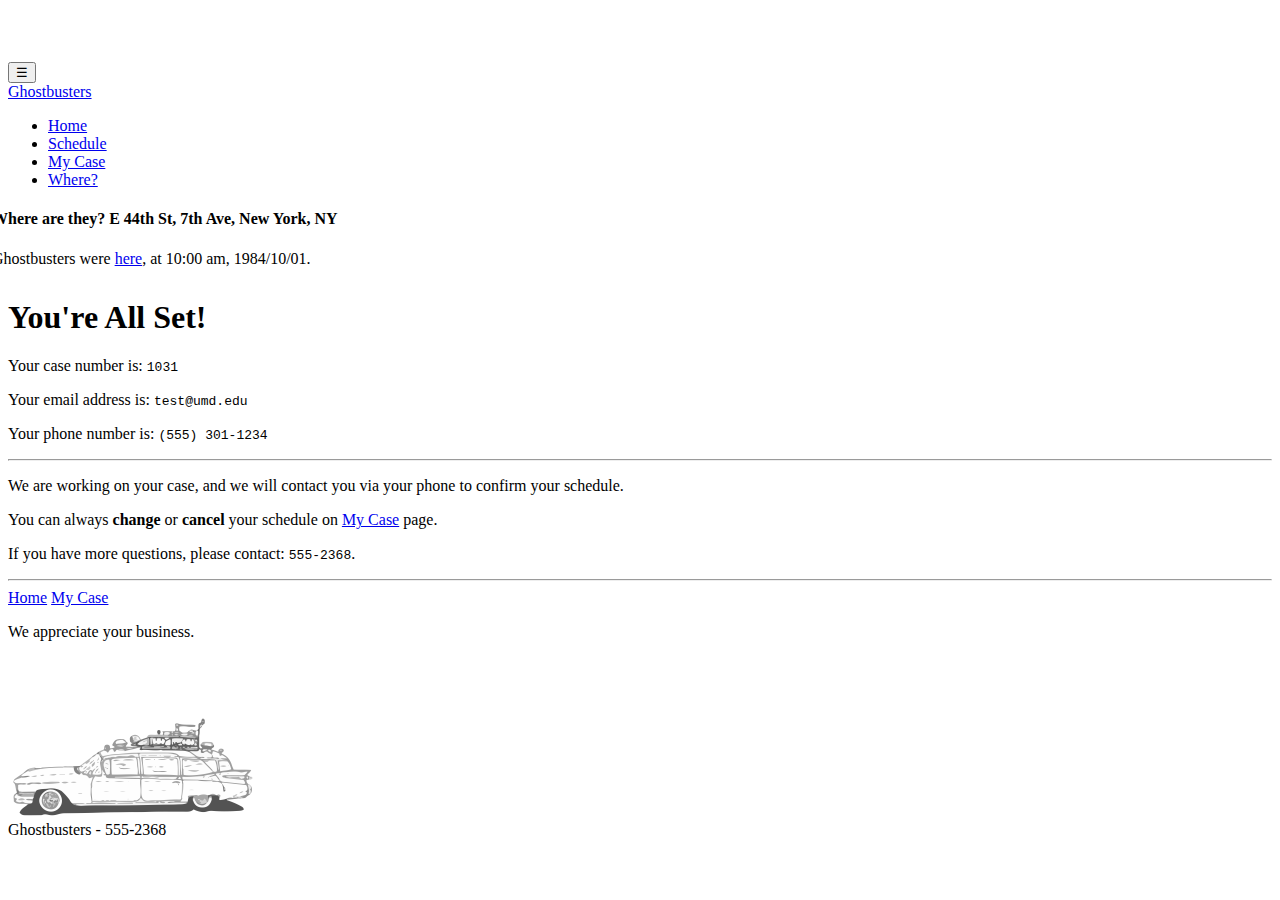
<file: all_set.html>
<!DOCTYPE html>
<html lang="en">
  <head>
    <meta charset="utf-8">
    <meta name="viewport" content="width=device-width, initial-scale=1">
    <meta http-equiv="x-ua-compatible" content="ie=edge">
    <title>You Are All Set</title>
    <!-- Bootstrap CSS -->
    <link href="https://maxcdn.bootstrapcdn.com/bootstrap/4.0.0-alpha/css/bootstrap.min.css" rel="stylesheet" integrity="sha256-GHW2S7IZAQe8+YkyL99LyDj1zdWXSPOG+JZafCtKiSc= sha512-vxM32w6T7zJ83xOQ6FT4CEFnlasqmkcB0+ojgbI0N6ZtSxYvHmT7sX2icN07TqEqr5wdKwoLkmB8sAsGAjCJHg==" crossorigin="anonymous">
    <link href="https://maxcdn.bootstrapcdn.com/font-awesome/4.4.0/css/font-awesome.min.css" rel="stylesheet" integrity="sha256-k2/8zcNbxVIh5mnQ52A0r3a6jAgMGxFJFE2707UxGCk= sha512-ZV9KawG2Legkwp3nAlxLIVFudTauWuBpC10uEafMHYL0Sarrz5A7G79kXh5+5+woxQ5HM559XX2UZjMJ36Wplg==" crossorigin="anonymous">
    <link rel="stylesheet" href="./ghost.css">
  </head>
  <body style="padding-top: 54px;">
    <!-- Navigation Bar -->
    <nav class="navbar navbar-dark navbar-fixed-top bg-danger bg-faded">
      <button class="navbar-toggler hidden-sm-up" type="button" data-toggle="collapse" data-target="#NavigationBar">
        &#9776;
      </button>
      <div class="container">
        <div class="collapse navbar-toggleable-xs" id="NavigationBar">
          <a class="navbar-brand" href=".">Ghostbusters</a>
          <ul class="nav navbar-nav pull-right">
            <li class="nav-item">
              <a class="nav-link" href=".">Home</a>
            </li>
            <li class="nav-item">
              <a class="nav-link" href="./schedule.html">Schedule</a>
            </li>
            <li class="nav-item">
              <a class="nav-link" href="./mycase.html">My Case</a>
            </li>
            <li class="nav-item">
              <a class="nav-link" data-toggle="collapse" data-target="#NavCollapsingContent" href="#">Where?</a>
            </li>
          </ul>
        </div>
      </div>
      <div class="collapse" id="NavCollapsingContent" style="margin: 8px -16px -8px;">
        <div class="bg-inverse p-a">
          <div class="container">
            <h4>Where are they? <i class="fa fa-map-marker"></i> E 44th St, 7th Ave, New York, NY</h4>
            <span class="text-muted">Ghostbusters were <a href="https://www.google.com/maps/search/E+44th+St,+2nd+Ave/" target="_blank">here</a>, at 10:00 am, 1984/10/01.</span>
          </div>
        </div>
      </div>
    </nav>
    <!--/ Navigation Bar -->
    <br>
    <!-- Home Content -->
    <div class="container home">
      <div class="row">
        <div class="col-xl-offset-3 col-xl-6 col-lg-offset-2 col-lg-8 col-md-offset-1 col-md-10">
          <h1>You're All Set!</h1>
          <p>Your case number is: <code>1031</code></p>
          <p>Your email address is: <code>test@umd.edu</code></p>
          <p>Your phone number is: <code>(555) 301-1234</code></p>
          <hr>
          <p>We are working on your case, and we will contact you via your phone to confirm your schedule.</p>
          <p>You can always <strong>change</strong> or <strong>cancel</strong> your schedule on <a href="./mycase.html">My Case</a> page.</p>
          <p>If you have more questions, please contact: <code>555-2368</code>.</p>
          <hr>
          <a class="btn btn-block btn-secondary" href="./index.html">Home</a>
          <a class="btn btn-block btn-danger-outline" href="./mycase.html">My Case</a>
          <br>
          <p class="text-muted text-center">We appreciate your business.</p>
        </div>
      </div>
    </div>
    <!--/ Home Content -->
    <!-- Footer -->
    <!-- Footer Image Credit: https://dribbble.com/shots/1264163-Ghostbusters-ECOT-01 -->
    <footer class="bg-danger">
      <div class="contianer text-center">
        <br>
        <img src="car.png" style="max-height: 100px; max-width:100%">
        <br>
        Ghostbusters - <tel>555-2368</tel>
        <br>
        <span class="footer-text">
        <a href="http://www.cs.umd.edu/~golbeck/INST631/whoyougonnacall.shtml" class="footer-link" target="_blank">Final Project</a> - <a href="http://taixiaoyu.com" class="footer-link" target="_blank">Xiaoyu Tai</a> - 2015</span>
        <br>
        <br>
      </div>
    </footer>
    <!--/ Footer -->
    <!-- jQuery & Bootstrap JS -->
    <script src="https://ajax.googleapis.com/ajax/libs/jquery/2.1.4/jquery.min.js"></script>
    <script src="https://maxcdn.bootstrapcdn.com/bootstrap/4.0.0-alpha/js/bootstrap.min.js" integrity="sha256-+h0g0j7qusP72OZaLPCSZ5wjZLnoUUicoxbvrl14WxM= sha512-0z9zJIjxQaDVzlysxlaqkZ8L9jh8jZ2d54F3Dn36Y0a8C6eI/RFOME/tLCFJ42hfOxdclfa29lPSNCmX5ekxnw==" crossorigin="anonymous"></script>
  </body>
</html>
</file>
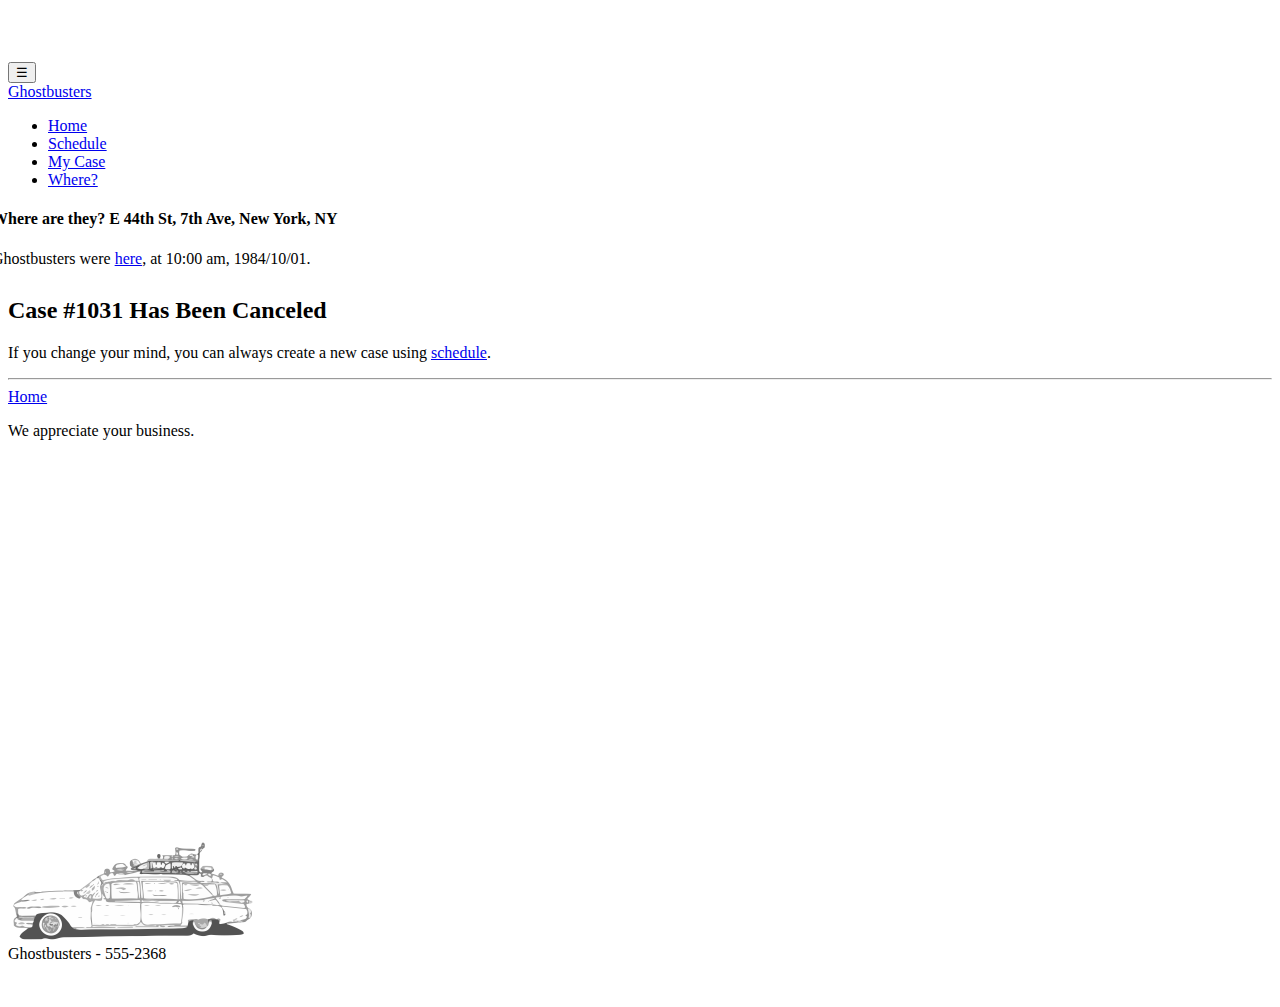
<file: canceled.html>
<!DOCTYPE html>
<html lang="en">
  <head>
    <meta charset="utf-8">
    <meta name="viewport" content="width=device-width, initial-scale=1">
    <meta http-equiv="x-ua-compatible" content="ie=edge">
    <title>Case #1031 Has Been Canceled</title>
    <!-- Bootstrap CSS -->
    <link href="https://maxcdn.bootstrapcdn.com/bootstrap/4.0.0-alpha/css/bootstrap.min.css" rel="stylesheet" integrity="sha256-GHW2S7IZAQe8+YkyL99LyDj1zdWXSPOG+JZafCtKiSc= sha512-vxM32w6T7zJ83xOQ6FT4CEFnlasqmkcB0+ojgbI0N6ZtSxYvHmT7sX2icN07TqEqr5wdKwoLkmB8sAsGAjCJHg==" crossorigin="anonymous">
    <link href="https://maxcdn.bootstrapcdn.com/font-awesome/4.4.0/css/font-awesome.min.css" rel="stylesheet" integrity="sha256-k2/8zcNbxVIh5mnQ52A0r3a6jAgMGxFJFE2707UxGCk= sha512-ZV9KawG2Legkwp3nAlxLIVFudTauWuBpC10uEafMHYL0Sarrz5A7G79kXh5+5+woxQ5HM559XX2UZjMJ36Wplg==" crossorigin="anonymous">
    <link rel="stylesheet" href="./ghost.css">
  </head>
  <body style="padding-top: 54px;">
    <!-- Navigation Bar -->
    <nav class="navbar navbar-dark navbar-fixed-top bg-danger bg-faded">
      <button class="navbar-toggler hidden-sm-up" type="button" data-toggle="collapse" data-target="#NavigationBar">
        &#9776;
      </button>
      <div class="container">
        <div class="collapse navbar-toggleable-xs" id="NavigationBar">
          <a class="navbar-brand" href=".">Ghostbusters</a>
          <ul class="nav navbar-nav pull-right">
            <li class="nav-item">
              <a class="nav-link" href=".">Home</a>
            </li>
            <li class="nav-item">
              <a class="nav-link" href="./schedule.html">Schedule</a>
            </li>
            <li class="nav-item">
              <a class="nav-link" href="./mycase.html">My Case</a>
            </li>
            <li class="nav-item">
              <a class="nav-link" data-toggle="collapse" data-target="#NavCollapsingContent" href="#">Where?</a>
            </li>
          </ul>
        </div>
      </div>
      <div class="collapse" id="NavCollapsingContent" style="margin: 8px -16px -8px;">
        <div class="bg-inverse p-a">
          <div class="container">
            <h4>Where are they? <i class="fa fa-map-marker"></i> E 44th St, 7th Ave, New York, NY</h4>
            <span class="text-muted">Ghostbusters were <a href="https://www.google.com/maps/search/E+44th+St,+2nd+Ave/" target="_blank">here</a>, at 10:00 am, 1984/10/01.</span>
          </div>
        </div>
      </div>
    </nav>
    <!--/ Navigation Bar -->
    <br>
    <!-- Home Content -->
    <div class="container home">
      <div class="row">
        <div class="col-xl-offset-3 col-xl-6 col-lg-offset-2 col-lg-8 col-md-offset-1 col-md-10">
          <h2>Case #1031 Has Been Canceled</h2>
          <p>If you change your mind, you can always create a new case using <a href="./schedule.html">schedule</a>.</p>
          <hr>
          <a class="btn btn-block btn-secondary" href="./index.html">Home</a>
          <br>
          <p class="text-muted text-center">We appreciate your business.</p>
        </div>
      </div>
    </div>
    <!--/ Home Content -->
    <br><br><br><br><br><br><br>
    <!-- Footer -->
    <!-- Footer Image Credit: https://dribbble.com/shots/1264163-Ghostbusters-ECOT-01 -->
    <footer class="bg-danger">
      <div class="contianer text-center">
        <br>
        <img src="car.png" style="max-height: 100px; max-width:100%">
        <br>
        Ghostbusters - <tel>555-2368</tel>
        <br>
        <span class="footer-text">
        <a href="http://www.cs.umd.edu/~golbeck/INST631/whoyougonnacall.shtml" class="footer-link" target="_blank">Final Project</a> - <a href="http://taixiaoyu.com" class="footer-link" target="_blank">Xiaoyu Tai</a> - 2015</span>
        <br>
        <br>
      </div>
    </footer>
    <!--/ Footer -->
    <!-- jQuery & Bootstrap JS -->
    <script src="https://ajax.googleapis.com/ajax/libs/jquery/2.1.4/jquery.min.js"></script>
    <script src="https://maxcdn.bootstrapcdn.com/bootstrap/4.0.0-alpha/js/bootstrap.min.js" integrity="sha256-+h0g0j7qusP72OZaLPCSZ5wjZLnoUUicoxbvrl14WxM= sha512-0z9zJIjxQaDVzlysxlaqkZ8L9jh8jZ2d54F3Dn36Y0a8C6eI/RFOME/tLCFJ42hfOxdclfa29lPSNCmX5ekxnw==" crossorigin="anonymous"></script>
  </body>
</html>
</file>
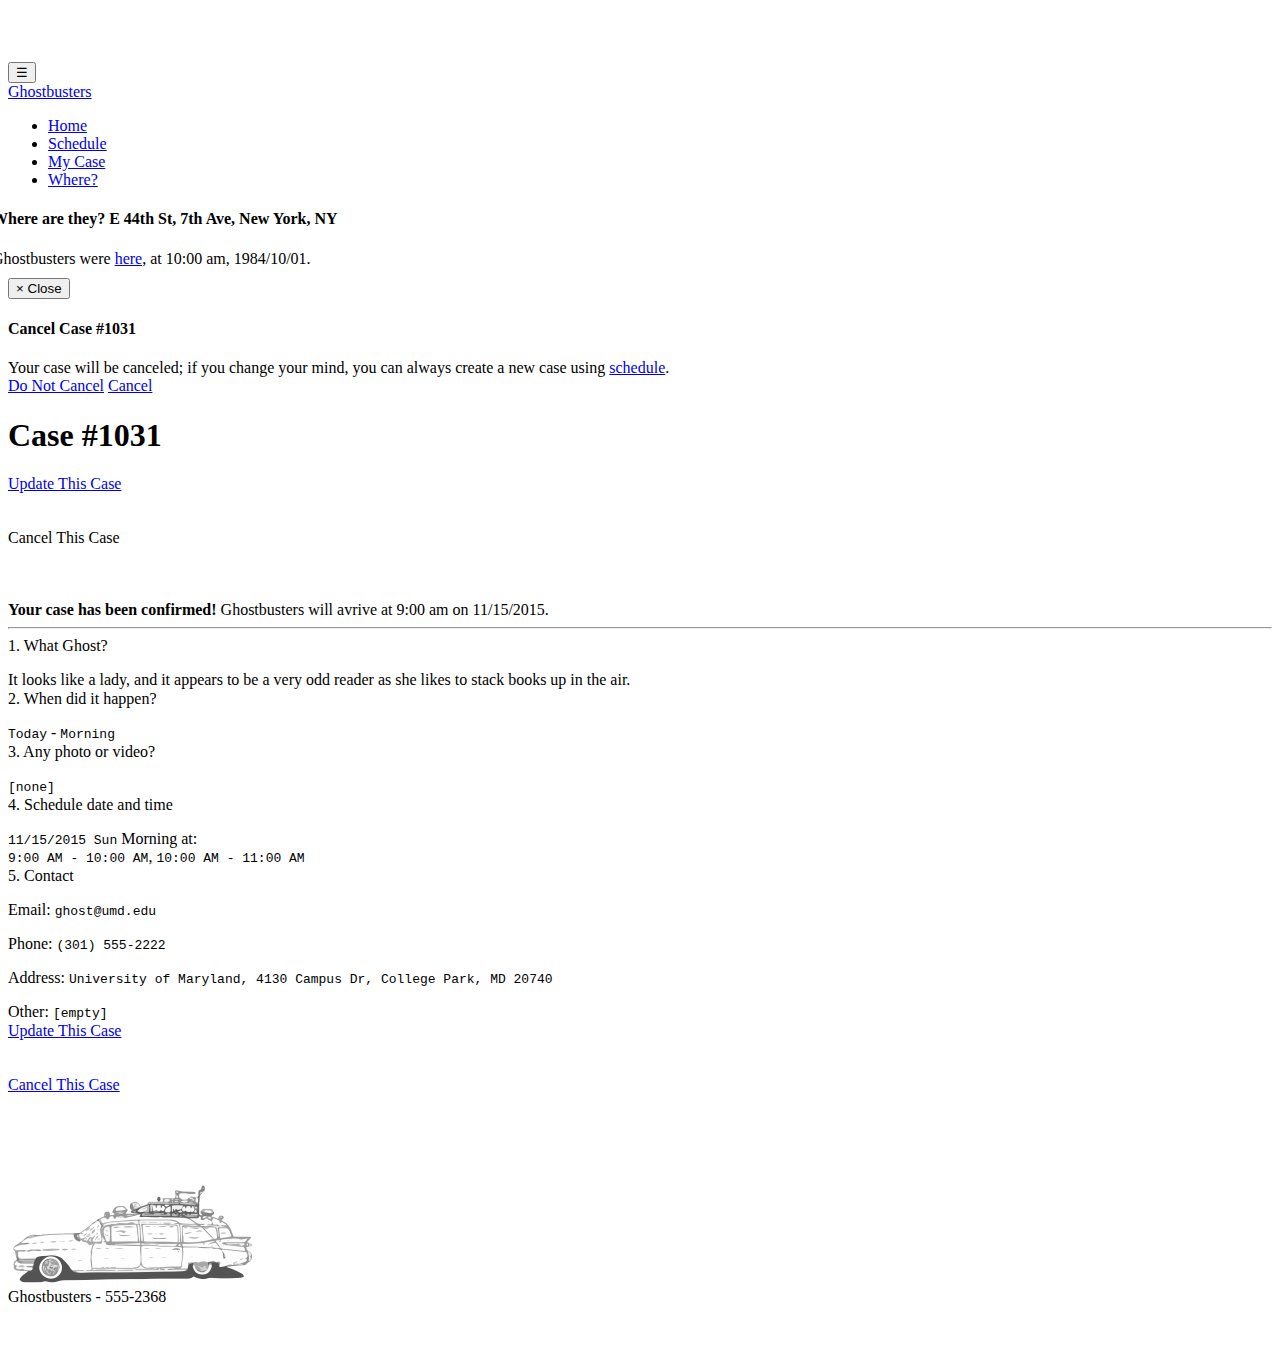
<file: case.html>
<!DOCTYPE html>
<html lang="en">
  <head>
    <meta charset="utf-8">
    <meta name="viewport" content="width=device-width, initial-scale=1">
    <meta http-equiv="x-ua-compatible" content="ie=edge">
    <title>Case #1031</title>
    <!-- Bootstrap CSS -->
    <link href="https://maxcdn.bootstrapcdn.com/bootstrap/4.0.0-alpha/css/bootstrap.min.css" rel="stylesheet" integrity="sha256-GHW2S7IZAQe8+YkyL99LyDj1zdWXSPOG+JZafCtKiSc= sha512-vxM32w6T7zJ83xOQ6FT4CEFnlasqmkcB0+ojgbI0N6ZtSxYvHmT7sX2icN07TqEqr5wdKwoLkmB8sAsGAjCJHg==" crossorigin="anonymous">
    <link href="https://maxcdn.bootstrapcdn.com/font-awesome/4.4.0/css/font-awesome.min.css" rel="stylesheet" integrity="sha256-k2/8zcNbxVIh5mnQ52A0r3a6jAgMGxFJFE2707UxGCk= sha512-ZV9KawG2Legkwp3nAlxLIVFudTauWuBpC10uEafMHYL0Sarrz5A7G79kXh5+5+woxQ5HM559XX2UZjMJ36Wplg==" crossorigin="anonymous">
    <link rel="stylesheet" href="./ghost.css">
  </head>
  <body style="padding-top: 54px;">
    <!-- Navigation Bar -->
    <nav class="navbar navbar-dark navbar-fixed-top bg-danger bg-faded">
      <button class="navbar-toggler hidden-sm-up" type="button" data-toggle="collapse" data-target="#NavigationBar">
        &#9776;
      </button>
      <div class="container">
        <div class="collapse navbar-toggleable-xs" id="NavigationBar">
          <a class="navbar-brand" href=".">Ghostbusters</a>
          <ul class="nav navbar-nav pull-right">
            <li class="nav-item">
              <a class="nav-link" href=".">Home</a>
            </li>
            <li class="nav-item">
              <a class="nav-link" href="./schedule.html">Schedule</a>
            </li>
            <li class="nav-item">
              <a class="nav-link" href="./mycase.html">My Case</a>
            </li>
            <li class="nav-item">
              <a class="nav-link" data-toggle="collapse" data-target="#NavCollapsingContent" href="#">Where?</a>
            </li>
          </ul>
        </div>
      </div>
      <div class="collapse" id="NavCollapsingContent" style="margin: 8px -16px -8px;">
        <div class="bg-inverse p-a">
          <div class="container">
            <h4>Where are they? <i class="fa fa-map-marker"></i> E 44th St, 7th Ave, New York, NY</h4>
            <span class="text-muted">Ghostbusters were <a href="https://www.google.com/maps/search/E+44th+St,+2nd+Ave/" target="_blank">here</a>, at 10:00 am, 1984/10/01.</span>
          </div>
        </div>
      </div>
    </nav>
    <!--/ Navigation Bar -->
    <br>
    <!-- Cancel Modal -->
    <div class="modal fade" id="cancelModal" tabindex="-1" role="dialog" aria-labelledby="cancelModalLabel" aria-hidden="true">
      <div class="modal-dialog" role="document">
        <div class="modal-content">
          <div class="modal-header">
            <button type="button" class="close" data-dismiss="modal" aria-label="Close">
              <span aria-hidden="true">&times;</span>
              <span class="sr-only">Close</span>
            </button>
            <h4 class="modal-title" id="cancelModalLabel">Cancel Case #1031</h4>
          </div>
          <div class="modal-body">
            Your case will be canceled; if you change your mind, you can always create a new case using <a href="./schedule.html" target="_blank">schedule</a>.
          </div>
          <div class="modal-footer">
            <a class="btn btn-secondary" href="#" data-dismiss="modal" onclick="$('#cancelModal').modal('hide');">Do Not Cancel</a>
            <a class="btn btn-danger" href="./canceled.html">Cancel</a>
          </div>
        </div>
      </div>
    </div>
    <!--/ Cancel Modal -->
    <!-- Home Content -->
    <div class="container">
      <div class="row">
        <div class="col-md-10 col-md-offset-1">
          <div class="row">
            <div class="col-xl-6 col-lg-12">
              <h1>Case #1031</h1>
            </div>
            <div class="col-xl-3 col-lg-6">
              <a href="edit_case.html" class="pull-right btn btn-success-outline btn-block">Update This Case</a>
            </div>
            <div class="hidden-lg-up"><br><br></div>
            <div class="col-xl-3 col-lg-6">
              <a class="pull-right btn btn-danger-outline btn-block" onclick="this.blur();" data-toggle="modal" data-target="#cancelModal">Cancel This Case</a>
            </div>
            <div class="hidden-lg-up"><br><br></div>
          </div>
          <div class="hidden-md-down hidden-xl-up"><br></div>
          <div class="alert alert-success" role="alert">
            <strong>Your case has been confirmed!</strong> Ghostbusters will avrive at 9:00 am on 11/15/2015.
          </div>
          <hr>
          <div class="card">
            <div class="card-header">
              1. What Ghost?
            </div>
            <div class="card-block">
              <p>It looks like a lady, and it appears to be a very odd reader as she likes to stack books up in the air.</p>
            </div>
          </div>
          <div class="card">
            <div class="card-header">
              2. When did it happen?
            </div>
            <div class="card-block">
              <p><code>Today</code> - <code>Morning</code></p>
            </div>
          </div>
          <div class="card">
            <div class="card-header">
              3. Any photo or video?
            </div>
            <div class="card-block">
              <p><code>[none]</code></p>
            </div>
          </div>
          <div class="card">
            <div class="card-header">
              4. Schedule date and time
            </div>
            <div class="card-block">
              <p><code>11/15/2015 Sun</code> Morning at: <br><code>9:00 AM - 10:00 AM</code>, <code>10:00 AM - 11:00 AM</code></p>
            </div>
          </div>
          <div class="card">
            <div class="card-header">
              5. Contact
            </div>
            <div class="card-block">
              <p>Email: <code>ghost@umd.edu</code></p>
              <p>Phone: <code>(301) 555-2222</code></p>
              <p>Address: <code>University of Maryland, 4130 Campus Dr, College Park, MD 20740</code></p>
              <p>Other: <code>[empty]</code></p>
            </div>
          </div>
          <div class="row">
            <div class="col-xl-offset-3 col-xl-3 col-lg-6">
              <a href="edit_case.html" class="pull-right btn btn-success-outline btn-block">Update This Case</a>
            </div>
            <div class="hidden-lg-up"><br><br></div>
            <div class="col-xl-3 col-lg-6">
              <a href="cancel_case.html" class="pull-right btn btn-danger-outline btn-block" onclick="this.blur();" data-toggle="modal" data-target="#cancelModal">Cancel This Case</a>
            </div>
          </div>
        </div>
      </div>
    </div>
    <!--/ Home Content -->
    <br>
    <br>
    <br>
    <br>
    <!-- Footer -->
    <!-- Footer Image Credit: https://dribbble.com/shots/1264163-Ghostbusters-ECOT-01 -->
    <footer class="bg-danger">
      <div class="contianer text-center">
        <br>
        <img src="car.png" style="max-height: 100px; max-width:100%">
        <br>
        Ghostbusters - <tel>555-2368</tel>
        <br>
        <span class="footer-text">
        <a href="http://www.cs.umd.edu/~golbeck/INST631/whoyougonnacall.shtml" class="footer-link" target="_blank">Final Project</a> - <a href="http://taixiaoyu.com" class="footer-link" target="_blank">Xiaoyu Tai</a> - 2015</span>
        <br>
        <br>
      </div>
    </footer>
    <!--/ Footer -->
    <!-- jQuery & Bootstrap JS -->
    <script src="https://ajax.googleapis.com/ajax/libs/jquery/2.1.4/jquery.min.js"></script>
    <script src="https://maxcdn.bootstrapcdn.com/bootstrap/4.0.0-alpha/js/bootstrap.min.js" integrity="sha256-+h0g0j7qusP72OZaLPCSZ5wjZLnoUUicoxbvrl14WxM= sha512-0z9zJIjxQaDVzlysxlaqkZ8L9jh8jZ2d54F3Dn36Y0a8C6eI/RFOME/tLCFJ42hfOxdclfa29lPSNCmX5ekxnw==" crossorigin="anonymous"></script>
  </body>
</html>
</file>
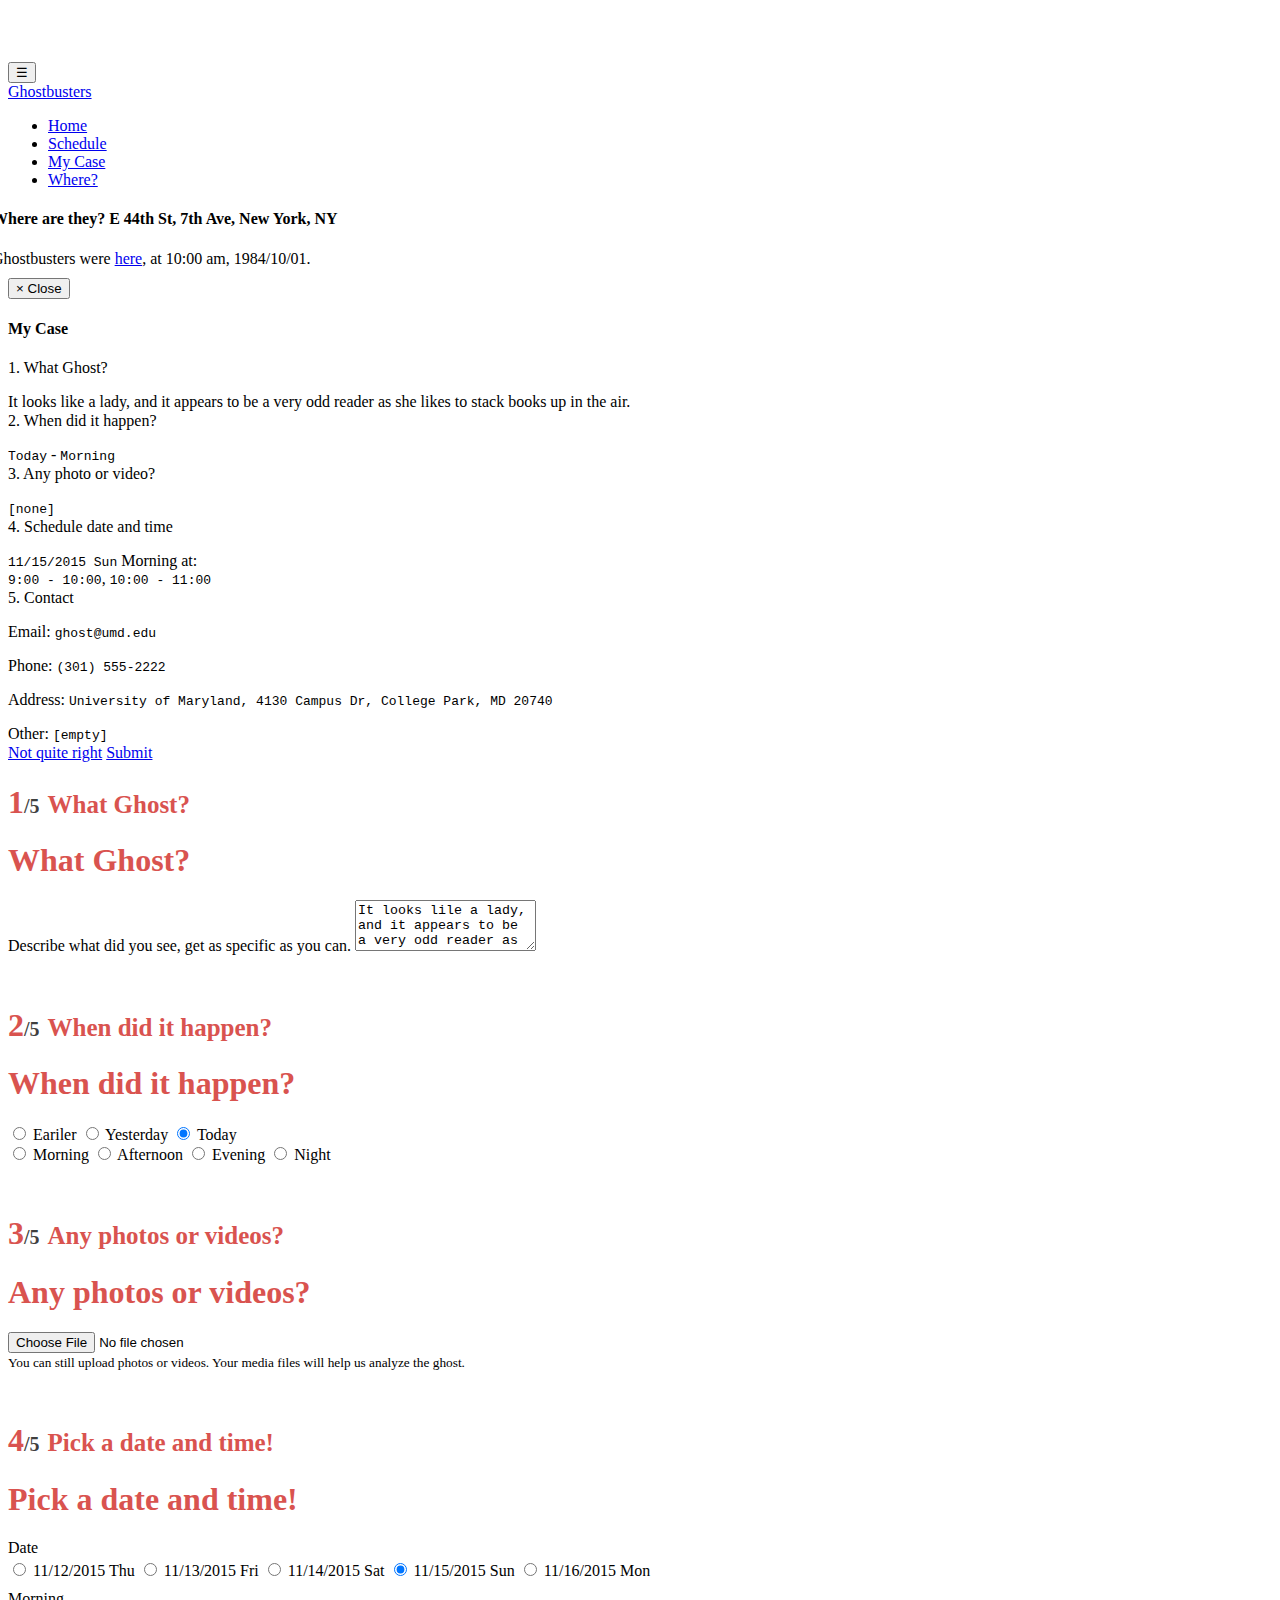
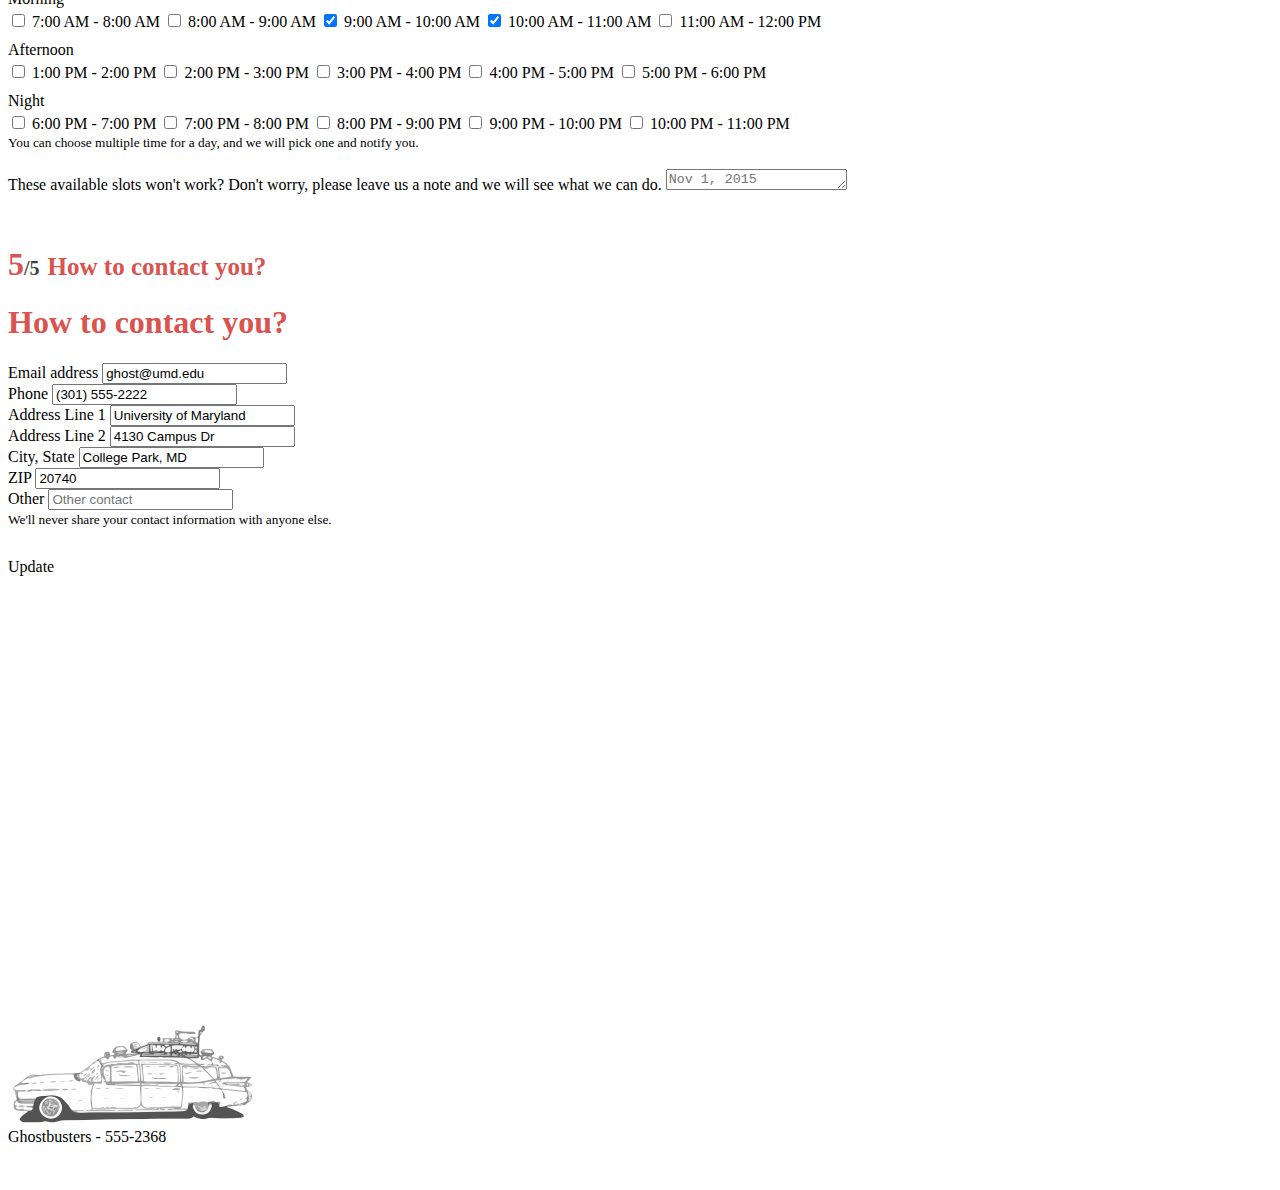
<file: edit_case.html>
<!DOCTYPE html>
<html lang="en">
  <head>
    <meta charset="utf-8">
    <meta name="viewport" content="width=device-width, initial-scale=1">
    <meta http-equiv="x-ua-compatible" content="ie=edge">
    <title>Case #1031</title>
    <!-- Bootstrap CSS -->
    <link href="https://maxcdn.bootstrapcdn.com/bootstrap/4.0.0-alpha/css/bootstrap.min.css" rel="stylesheet" integrity="sha256-GHW2S7IZAQe8+YkyL99LyDj1zdWXSPOG+JZafCtKiSc= sha512-vxM32w6T7zJ83xOQ6FT4CEFnlasqmkcB0+ojgbI0N6ZtSxYvHmT7sX2icN07TqEqr5wdKwoLkmB8sAsGAjCJHg==" crossorigin="anonymous">
    <link href="https://maxcdn.bootstrapcdn.com/font-awesome/4.4.0/css/font-awesome.min.css" rel="stylesheet" integrity="sha256-k2/8zcNbxVIh5mnQ52A0r3a6jAgMGxFJFE2707UxGCk= sha512-ZV9KawG2Legkwp3nAlxLIVFudTauWuBpC10uEafMHYL0Sarrz5A7G79kXh5+5+woxQ5HM559XX2UZjMJ36Wplg==" crossorigin="anonymous">
    <link rel="stylesheet" href="./ghost.css">
  </head>
  <body style="padding-top: 54px;" id="aaaaaaa">
    <!-- Navigation Bar -->
    <nav class="navbar navbar-dark navbar-fixed-top bg-danger bg-faded">
      <button class="navbar-toggler hidden-sm-up" type="button" data-toggle="collapse" data-target="#NavigationBar">
        &#9776;
      </button>
      <div class="container">
        <div class="collapse navbar-toggleable-xs" id="NavigationBar">
          <a class="navbar-brand" href=".">Ghostbusters</a>
          <ul class="nav navbar-nav pull-right">
            <li class="nav-item">
              <a class="nav-link" href=".">Home</a>
            </li>
            <li class="nav-item">
              <a class="nav-link" href="./schedule.html">Schedule</a>
            </li>
            <li class="nav-item">
              <a class="nav-link" href="./mycase.html">My Case</a>
            </li>
            <li class="nav-item">
              <a class="nav-link" data-toggle="collapse" data-target="#NavCollapsingContent" href="#">Where?</a>
            </li>
          </ul>
        </div>
      </div>
      <div class="collapse" id="NavCollapsingContent" style="margin: 8px -16px -8px;">
        <div class="bg-inverse p-a">
          <div class="container">
            <h4>Where are they? <i class="fa fa-map-marker"></i> E 44th St, 7th Ave, New York, NY</h4>
            <span class="text-muted">Ghostbusters were <a href="https://www.google.com/maps/search/E+44th+St,+2nd+Ave/" target="_blank">here</a>, at 10:00 am, 1984/10/01.</span>
          </div>
        </div>
      </div>
    </nav>
    <!--/ Navigation Bar -->
    <br>
    <!-- Review Modal -->
    <div class="modal fade" id="reviewModal" tabindex="-1" role="dialog" aria-labelledby="reviewModalLabel" aria-hidden="true">
      <div class="modal-dialog" role="document">
        <div class="modal-content">
          <div class="modal-header">
            <button type="button" class="close" data-dismiss="modal" aria-label="Close">
              <span aria-hidden="true">&times;</span>
              <span class="sr-only">Close</span>
            </button>
            <h4 class="modal-title" id="reviewModalLabel">My Case</h4>
          </div>
          <div class="modal-body">
            <div class="card">
              <div class="card-header">
                1. What Ghost?
              </div>
              <div class="card-block">
                <p>It looks like a lady, and it appears to be a very odd reader as she likes to stack books up in the air.</p>
              </div>
            </div>
            <div class="card">
              <div class="card-header">
                2. When did it happen?
              </div>
              <div class="card-block">
                <p><code>Today</code> - <code>Morning</code></p>
              </div>
            </div>
            <div class="card">
              <div class="card-header">
                3. Any photo or video?
              </div>
              <div class="card-block">
                <p><code>[none]</code></p>
              </div>
            </div>
            <div class="card">
              <div class="card-header">
                4. Schedule date and time
              </div>
              <div class="card-block">
                <p><code>11/15/2015 Sun</code> Morning at: <br><code>9:00 - 10:00</code>, <code>10:00 - 11:00</code></p>
              </div>
            </div>
            <div class="card">
              <div class="card-header">
                5. Contact
              </div>
              <div class="card-block">
                <p>Email: <code>ghost@umd.edu</code></p>
                <p>Phone: <code>(301) 555-2222</code></p>
                <p>Address: <code>University of Maryland, 4130 Campus Dr, College Park, MD 20740</code></p>
                <p>Other: <code>[empty]</code></p>
              </div>
            </div>
          </div>
          <div class="modal-footer">
            <a class="btn btn-secondary" href="#aaaaaaa" data-dismiss="modal" onclick="$('#reviewModal').modal('hide');">Not quite right</a>
            <a class="btn btn-success step_button" href="./all_set.html">Submit</a>
          </div>
        </div>
      </div>
    </div>
    <!--/ Review Modal -->
    <!-- Home Content -->
    <div class="container process-steps" id="schedule-step-1">
      <div class="row">
        <div class="col-md-1 col-sm-12">
          <h1><span class="process-steps-number">1</span><span class="process-steps-total">/5</span> <span class="process-steps-inline-title hidden-md-up">What Ghost?</span></h1>
        </div>
        <div class="col-md-10 col-sm-12">
          <h1 class="process-steps-title hidden-sm-down">What Ghost?</h1>
          <div class="form-group">
            <label class="control-label" for="Title">Describe what did you see, get as specific as you can.</label>
            <textarea class="form-control" id="exampleTextarea" rows="3">It looks lile a lady, and it appears to be a very odd reader as she likes to stack books up in the air.</textarea>
          </div>
        </div>
      </div>
    </div>
    <div class="container process-steps" id="schedule-step-2">
      <div class="row">
        <div class="col-md-1 col-sm-12">
          <h1><span class="process-steps-number">2</span><span class="process-steps-total">/5</span> <span class="process-steps-inline-title hidden-md-up">When did it happen?</span></h1>
        </div>
        <div class="col-md-10 col-sm-12">
          <h1 class="process-steps-title hidden-sm-down">When did it happen?</h1>
          <div class="row">
            <div class="col-xl-5 col-md-12">
              <div class="btn-group" data-toggle="buttons">
                <label class="btn btn-danger-outline">
                  <input type="radio" name="Date" id="date_1" autocomplete="off"> Eariler
                </label>
                <label class="btn btn-danger-outline">
                  <input type="radio" name="Date" id="date_2" autocomplete="off"> Yesterday
                </label>
                <label class="btn btn-danger-outline active">
                  <input type="radio" name="Date" id="date_3" autocomplete="off" checked> Today
                </label>
              </div>
            </div>
            <div class="col-xl-5 col-md-12">
              <div class="btn-group" data-toggle="buttons">
                <label class="btn btn-danger-outline active">
                  <input type="radio" name="Time" id="time_1" autocomplete="off" checked> Morning
                </label>
                <label class="btn btn-danger-outline">
                  <input type="radio" name="Time" id="time_2" autocomplete="off"> Afternoon
                </label>
                <label class="btn btn-danger-outline">
                  <input type="radio" name="Time" id="time_3" autocomplete="off"> Evening
                </label>
                <label class="btn btn-danger-outline">
                  <input type="radio" name="Time" id="time_3" autocomplete="off"> Night
                </label>
              </div>
            </div>
          </div>
        </div>
      </div>
    </div>
    <div class="container process-steps" id="schedule-step-3">
      <div class="row">
        <div class="col-md-1 col-sm-12">
          <h1><span class="process-steps-number">3</span><span class="process-steps-total">/5</span> <span class="process-steps-inline-title hidden-md-up">Any photos or videos?</span></h1>
        </div>
        <div class="col-md-10 col-sm-12">
          <h1 class="process-steps-title hidden-sm-down">Any photos or videos?</h1>
          <label class="file">
            <input type="file" id="file">
            <span class="file-custom"></span>
          </label>
          <br>
          <small>You can still upload photos or videos. Your media files will help us analyze the ghost.</small>
        </div>
      </div>
    </div>
    <div class="container process-steps" id="schedule-step-4">
      <div class="row">
        <div class="col-md-1 col-sm-12">
          <h1><span class="process-steps-number">4</span><span class="process-steps-total">/5</span> <span class="process-steps-inline-title hidden-md-up">Pick a date and time!</span></h1>
        </div>
        <div class="col-md-10 col-sm-12">
          <h1 class="process-steps-title hidden-sm-down">Pick a date and time!</h1>
          <div class="row">
            <div class="col-lg-3 col-sm-12 col-xs-12">
              <p class="process-group-label">Date</p>
              <div class="btn-group-vertical" data-toggle="buttons">
                <label class="btn btn-danger-outline" onclick="show_time();">
                  <input type="radio" name="Time" id="time_2" autocomplete="off" checked> 11/12/2015 Thu
                </label>
                <label class="btn btn-danger-outline" onclick="show_time();">
                  <input type="radio" name="Time" id="time_1" autocomplete="off"> 11/13/2015 Fri
                </label>
                <label class="btn btn-danger-outline" onclick="show_time();">
                  <input type="radio" name="Time" id="time_1" autocomplete="off"> 11/14/2015 Sat
                </label>
                <label class="btn btn-danger-outline active" onclick="show_time();">
                  <input type="radio" name="Time" id="time_2" autocomplete="off" checked> 11/15/2015 Sun
                </label>
                <label class="btn btn-danger-outline" onclick="show_time();">
                  <input type="radio" name="Time" id="time_3" autocomplete="off"> 11/16/2015 Mon
                </label>
              </div>
            </div>
            <div class="col-lg-3 col-sm-4 col-xs-12">
              <p class="process-group-label">Morning</p>
              <div class="btn-group-vertical" data-toggle="buttons">
                <label class="btn btn-danger-outline">
                  <input type="checkbox" name="Time" id="time_2" autocomplete="off"> 7:00 AM - 8:00 AM
                </label>
                <label class="btn btn-danger-outline">
                  <input type="checkbox" name="Time" id="time_1" autocomplete="off"> 8:00 AM - 9:00 AM
                </label>
                <label class="btn btn-danger-outline active">
                  <input type="checkbox" name="Time" id="time_1" autocomplete="off" checked> 9:00 AM - 10:00 AM
                </label>
                <label class="btn btn-danger-outline active">
                  <input type="checkbox" name="Time" id="time_2" autocomplete="off" checked> 10:00 AM - 11:00 AM
                </label>
                <label class="btn btn-secondary-outline disabled">
                  <input type="checkbox" name="Time" id="time_3" autocomplete="off"> 11:00 AM - 12:00 PM
                </label>
              </div>
            </div>
            <div class="col-lg-3 col-sm-4 col-xs-12">
              <p class="process-group-label">Afternoon</p>
              <div class="btn-group-vertical" data-toggle="buttons">
                <label class="btn btn-danger-outline">
                  <input type="checkbox" name="Time" id="time_1" autocomplete="off"> 1:00 PM - 2:00 PM
                </label>
                <label class="btn btn-secondary-outline disabled">
                  <input type="checkbox" name="Time" id="time_2" autocomplete="off"> 2:00 PM - 3:00 PM
                </label>
                <label class="btn btn-danger-outline">
                  <input type="checkbox" name="Time" id="time_3" autocomplete="off"> 3:00 PM - 4:00 PM
                </label>
                <label class="btn btn-danger-outline">
                  <input type="checkbox" name="Time" id="time_3" autocomplete="off"> 4:00 PM - 5:00 PM
                </label>
                <label class="btn btn-danger-outline">
                  <input type="checkbox" name="Time" id="time_3" autocomplete="off"> 5:00 PM - 6:00 PM
                </label>
              </div>
            </div>
            <div class="col-lg-3 col-sm-4 col-xs-12">
              <p class="process-group-label">Night</p>
              <div class="btn-group-vertical" data-toggle="buttons">
                <label class="btn btn-secondary-outline disabled">
                  <input type="checkbox" name="Time" id="time_1" autocomplete="off"> 6:00 PM - 7:00 PM
                </label>
                <label class="btn btn-danger-outline">
                  <input type="checkbox" name="Time" id="time_2" autocomplete="off"> 7:00 PM - 8:00 PM
                </label>
                <label class="btn btn-danger-outline">
                  <input type="checkbox" name="Time" id="time_3" autocomplete="off"> 8:00 PM - 9:00 PM
                </label>
                <label class="btn btn-secondary-outline disabled">
                  <input type="checkbox" name="Time" id="time_3" autocomplete="off"> 9:00 PM - 10:00 PM
                </label>
                <label class="btn btn-secondary-outline disabled">
                  <input type="checkbox" name="Time" id="time_3" autocomplete="off"> 10:00 PM - 11:00 PM
                </label>
              </div>
            </div>
            <div class="col-lg-12">
              <small class="text-muted">You can choose multiple time for a day, and we will pick one and notify you.</small>
            </div>
            <div class="col-lg-12">
              <div class="form-group">
                <label class="control-label" for="Title"><br>These available slots won't work? Don't worry, please leave us a note and we will see what we can do.</label>
                <textarea class="form-control" id="exampleTextarea" rows="1" placeholder="Nov 1, 2015 Afternoon!"></textarea>
              </div>
            </div>
          </div>
        </div>
      </div>
    </div>
    <div class="container process-steps" id="schedule-step-5">
      <div class="row">
        <div class="col-md-1 col-sm-12">
          <h1><span class="process-steps-number">5</span><span class="process-steps-total">/5</span> <span class="process-steps-inline-title hidden-md-up">How to contact you?</span></h1>
        </div>
        <div class="col-md-10 col-sm-12">
          <h1 class="process-steps-title hidden-sm-down">How to contact you?</h1>
          <div class="row">
            <div class="col-md-6">
              <div class="form-group">
                <label for="Email">Email address</label>
                <input type="email" class="form-control" id="Email" placeholder="Enter email" value="ghost@umd.edu">
              </div>
            </div>
            <div class="col-md-6">
              <div class="form-group">
                <label for="Phone">Phone</label>
                <input type="text" class="form-control" id="Phone" placeholder="Enter phone" value="(301) 555-2222">
              </div>
            </div>
            <div class="col-md-12">
              <div class="form-group">
                <label for="Address1">Address Line 1</label>
                <input type="text" class="form-control" id="Address1" placeholder="Address Line 1" value="University of Maryland">
              </div>
            </div>
            <div class="col-md-12">
              <div class="form-group">
                <label for="Address2">Address Line 2</label>
                <input type="text" class="form-control" id="Address2" placeholder="Address Line 2" value="4130 Campus Dr">
              </div>
            </div>
            <div class="col-md-6">
              <div class="form-group">
                <label for="City/State">City, State</label>
                <input type="text" class="form-control" id="City" placeholder="City, State" value="College Park, MD">
              </div>
            </div>
            <div class="col-md-6">
              <div class="form-group">
                <label for="Zip">ZIP</label>
                <input type="text" class="form-control" id="Zip" placeholder="Zip Code" value="20740">
              </div>
            </div>
            <div class="col-md-12">
              <div class="form-group">
                <label for="Other">Other</label>
                <input type="text" class="form-control" id="Other" placeholder="Other contact">
              </div>
              <small class="text-muted">We'll never share your contact information with anyone else.</small>
            </div>
          </div>
        </div>
      </div>
    </div>
    <div class="container process-steps" id="schedule-step-6">
      <div class="row">
        <div class="col-md-offset-1 col-md-3 col-sm-12">
          <a class="btn btn-success-outline btn-block step_button" onclick="this.blur();" data-toggle="modal" data-target="#reviewModal">Update</a>
        </div>
      </div>
      <div style="margin-bottom: 400px;"></div>
    </div>
    <!--/ Home Content -->
    <!-- Footer -->
    <!-- Footer Image Credit: https://dribbble.com/shots/1264163-Ghostbusters-ECOT-01 -->
    <footer class="bg-danger">
      <div class="contianer text-center">
        <br>
        <img src="car.png" style="max-height: 100px; max-width:100%">
        <br>
        Ghostbusters - <tel>555-2368</tel>
        <br>
        <span class="footer-text">
        <a href="http://www.cs.umd.edu/~golbeck/INST631/whoyougonnacall.shtml" class="footer-link" target="_blank">Final Project</a> - <a href="http://taixiaoyu.com" class="footer-link" target="_blank">Xiaoyu Tai</a> - 2015</span>
        <br>
        <br>
      </div>
    </footer>
    <!--/ Footer -->
    <!-- jQuery & Bootstrap JS -->
    <script src="https://ajax.googleapis.com/ajax/libs/jquery/2.1.4/jquery.min.js"></script>
    <script src="https://maxcdn.bootstrapcdn.com/bootstrap/4.0.0-alpha/js/bootstrap.min.js" integrity="sha256-+h0g0j7qusP72OZaLPCSZ5wjZLnoUUicoxbvrl14WxM= sha512-0z9zJIjxQaDVzlysxlaqkZ8L9jh8jZ2d54F3Dn36Y0a8C6eI/RFOME/tLCFJ42hfOxdclfa29lPSNCmX5ekxnw==" crossorigin="anonymous"></script>
  </body>
</html>
</file>
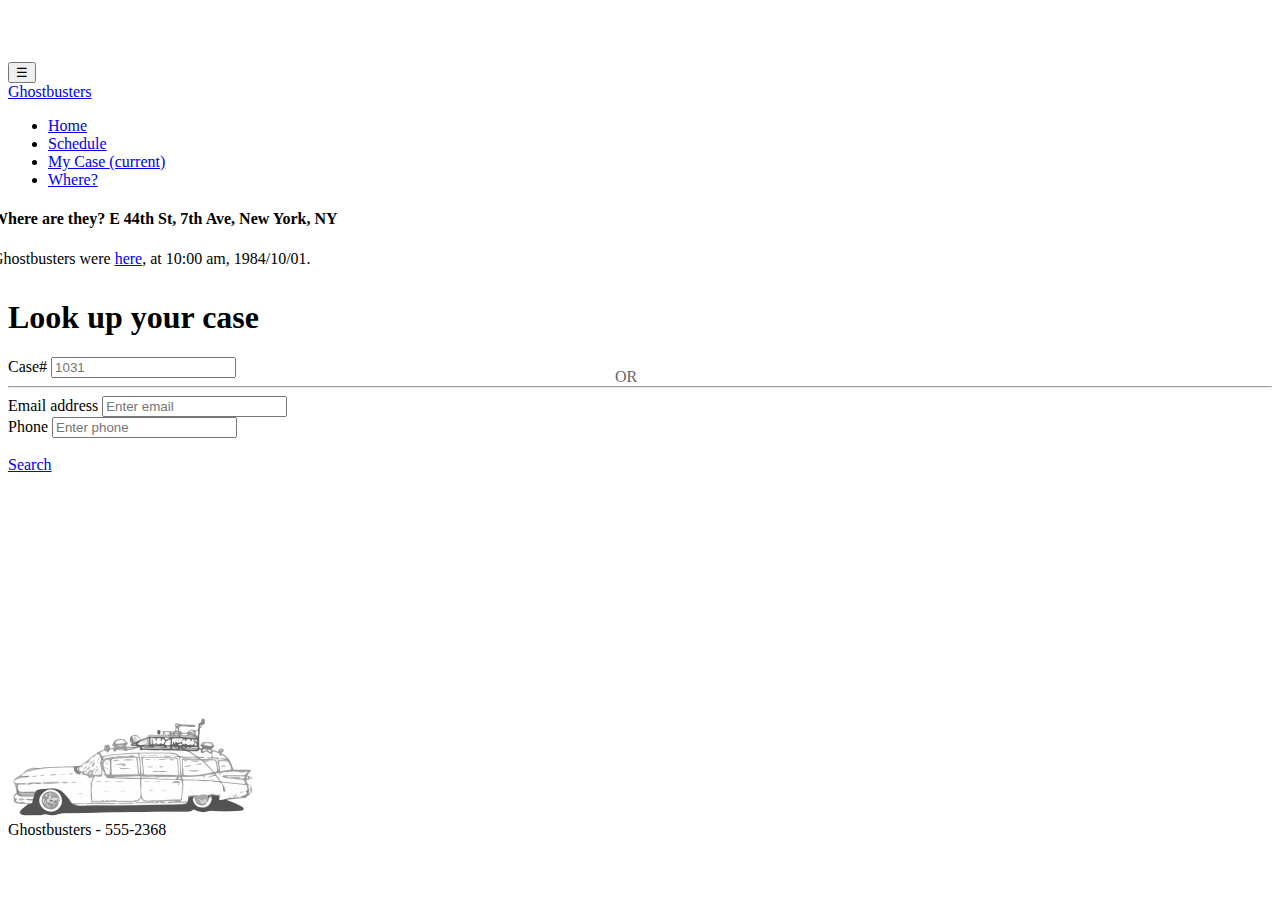
<file: mycase.html>
<!DOCTYPE html>
<html lang="en">
  <head>
    <meta charset="utf-8">
    <meta name="viewport" content="width=device-width, initial-scale=1">
    <meta http-equiv="x-ua-compatible" content="ie=edge">
    <title>My Case</title>
    <!-- Bootstrap CSS -->
    <link href="https://maxcdn.bootstrapcdn.com/bootstrap/4.0.0-alpha/css/bootstrap.min.css" rel="stylesheet" integrity="sha256-GHW2S7IZAQe8+YkyL99LyDj1zdWXSPOG+JZafCtKiSc= sha512-vxM32w6T7zJ83xOQ6FT4CEFnlasqmkcB0+ojgbI0N6ZtSxYvHmT7sX2icN07TqEqr5wdKwoLkmB8sAsGAjCJHg==" crossorigin="anonymous">
    <link href="https://maxcdn.bootstrapcdn.com/font-awesome/4.4.0/css/font-awesome.min.css" rel="stylesheet" integrity="sha256-k2/8zcNbxVIh5mnQ52A0r3a6jAgMGxFJFE2707UxGCk= sha512-ZV9KawG2Legkwp3nAlxLIVFudTauWuBpC10uEafMHYL0Sarrz5A7G79kXh5+5+woxQ5HM559XX2UZjMJ36Wplg==" crossorigin="anonymous">
    <link rel="stylesheet" href="./ghost.css">
  </head>
  <body style="padding-top: 54px;">
    <!-- Navigation Bar -->
    <nav class="navbar navbar-dark navbar-fixed-top bg-danger bg-faded">
      <button class="navbar-toggler hidden-sm-up" type="button" data-toggle="collapse" data-target="#NavigationBar">
        &#9776;
      </button>
      <div class="container">
        <div class="collapse navbar-toggleable-xs" id="NavigationBar">
          <a class="navbar-brand" href=".">Ghostbusters</a>
          <ul class="nav navbar-nav pull-right">
            <li class="nav-item">
              <a class="nav-link" href=".">Home</a>
            </li>
            <li class="nav-item">
              <a class="nav-link" href="./schedule.html">Schedule</a>
            </li>
            <li class="nav-item active">
              <a class="nav-link" href="./mycase.html">My Case <span class="sr-only">(current)</span></a>
            </li>
            <li class="nav-item">
              <a class="nav-link" data-toggle="collapse" data-target="#NavCollapsingContent" href="#">Where?</a>
            </li>
          </ul>
        </div>
      </div>
      <div class="collapse" id="NavCollapsingContent" style="margin: 8px -16px -8px;">
        <div class="bg-inverse p-a">
          <div class="container">
            <h4>Where are they? <i class="fa fa-map-marker"></i> E 44th St, 7th Ave, New York, NY</h4>
            <span class="text-muted">Ghostbusters were <a href="https://www.google.com/maps/search/E+44th+St,+2nd+Ave/" target="_blank">here</a>, at 10:00 am, 1984/10/01.</span>
          </div>
        </div>
      </div>
    </nav>
    <!--/ Navigation Bar -->
    <br>
    <!-- Home Content -->
    <div class="container home">
      <div class="row">
        <div class="col-xl-offset-3 col-xl-6 col-lg-offset-2 col-lg-8 col-md-offset-1 col-md-10">
          <h1>Look up your case</h1>
          <div class="row">
            <div class="col-md-12">
              <div class="form-group">
                <label for="CaseNumber">Case#</label>
                <input type="text" class="form-control" id="CaseNumber" placeholder="1031">
              </div>
            </div>
            <div class="col-md-12">
              <hr>
              <p class="text-center divider-text">OR</p>
            </div>
            <div class="col-md-6">
              <div class="form-group">
                <label for="Email">Email address</label>
                <input type="email" class="form-control" id="Email" placeholder="Enter email">
              </div>
            </div>
            <div class="col-md-6">
              <div class="form-group">
                <label for="Phone">Phone</label>
                <input type="text" class="form-control" id="Phone" placeholder="Enter phone">
              </div>
            </div>
          </div>
          <br>
          <a class="btn btn-block btn-danger" href="./case.html">Search</a>
          <br><br><br><br><br><br><br>
        </div>
      </div>
    </div>
    <!--/ Home Content -->
    <!-- Footer -->
    <!-- Footer Image Credit: https://dribbble.com/shots/1264163-Ghostbusters-ECOT-01 -->
    <footer class="bg-danger">
      <div class="contianer text-center">
        <br>
        <img src="car.png" style="max-height: 100px; max-width:100%">
        <br>
        Ghostbusters - <tel>555-2368</tel>
        <br>
        <span class="footer-text">
        <a href="http://www.cs.umd.edu/~golbeck/INST631/whoyougonnacall.shtml" class="footer-link" target="_blank">Final Project</a> - <a href="http://taixiaoyu.com" class="footer-link" target="_blank">Xiaoyu Tai</a> - 2015</span>
        <br>
        <br>
      </div>
    </footer>
    <!--/ Footer -->
    <!-- jQuery & Bootstrap JS -->
    <script src="https://ajax.googleapis.com/ajax/libs/jquery/2.1.4/jquery.min.js"></script>
    <script src="https://maxcdn.bootstrapcdn.com/bootstrap/4.0.0-alpha/js/bootstrap.min.js" integrity="sha256-+h0g0j7qusP72OZaLPCSZ5wjZLnoUUicoxbvrl14WxM= sha512-0z9zJIjxQaDVzlysxlaqkZ8L9jh8jZ2d54F3Dn36Y0a8C6eI/RFOME/tLCFJ42hfOxdclfa29lPSNCmX5ekxnw==" crossorigin="anonymous"></script>
  </body>
</html>
</file>
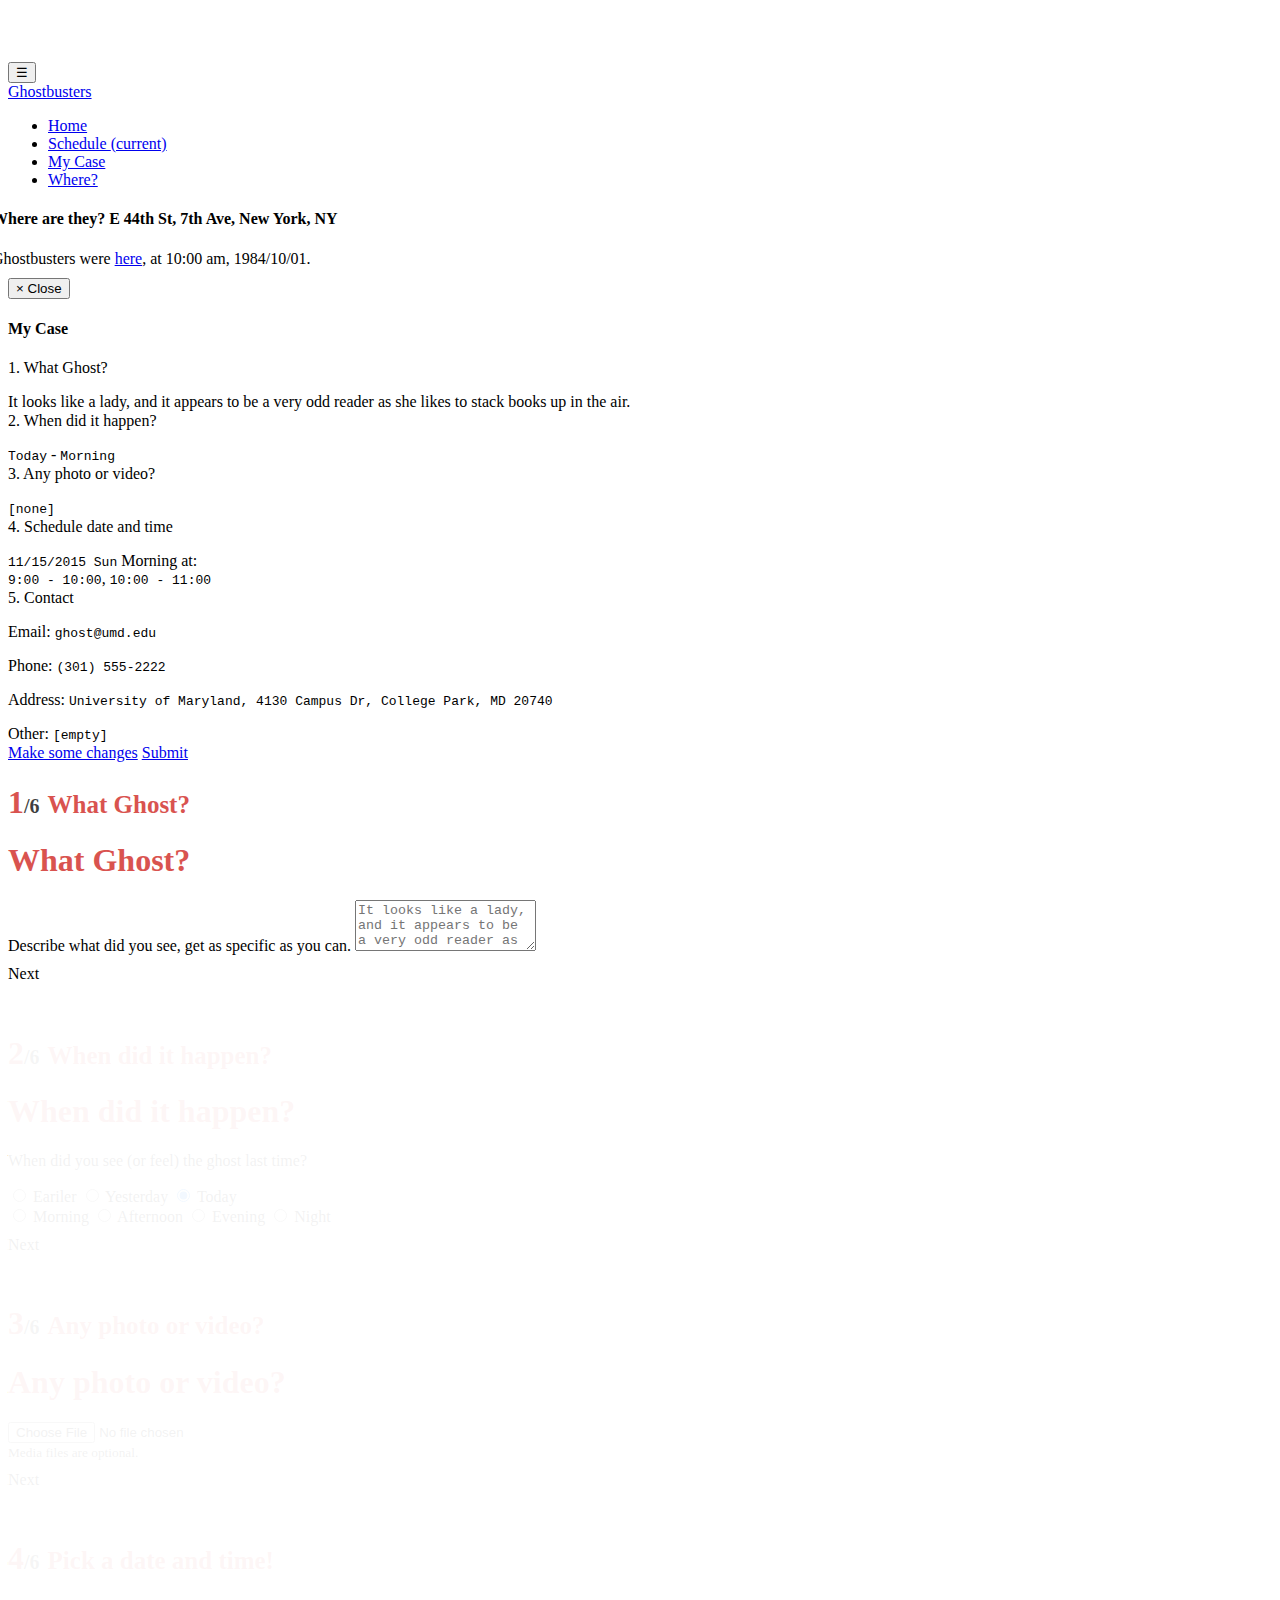
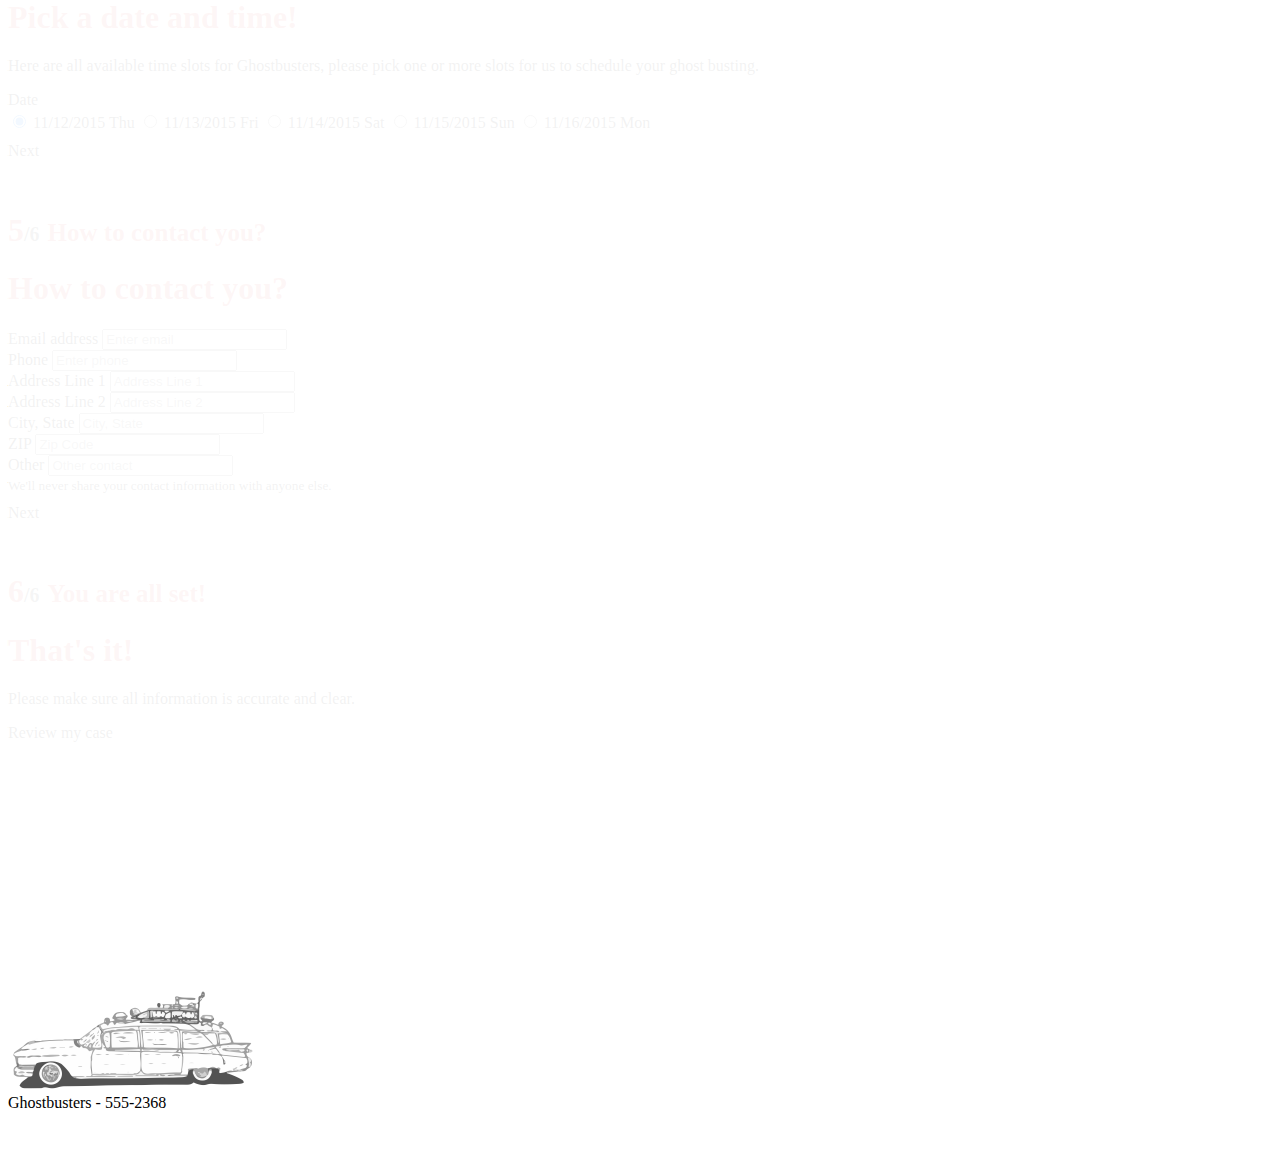
<file: schedule.html>
<!DOCTYPE html>
<html lang="en">
  <head>
    <meta charset="utf-8">
    <meta name="viewport" content="width=device-width, initial-scale=1">
    <meta http-equiv="x-ua-compatible" content="ie=edge">
    <title>Schedule</title>
    <!-- Bootstrap CSS -->
    <link href="https://maxcdn.bootstrapcdn.com/bootstrap/4.0.0-alpha/css/bootstrap.min.css" rel="stylesheet" integrity="sha256-GHW2S7IZAQe8+YkyL99LyDj1zdWXSPOG+JZafCtKiSc= sha512-vxM32w6T7zJ83xOQ6FT4CEFnlasqmkcB0+ojgbI0N6ZtSxYvHmT7sX2icN07TqEqr5wdKwoLkmB8sAsGAjCJHg==" crossorigin="anonymous">
    <link href="https://maxcdn.bootstrapcdn.com/font-awesome/4.4.0/css/font-awesome.min.css" rel="stylesheet" integrity="sha256-k2/8zcNbxVIh5mnQ52A0r3a6jAgMGxFJFE2707UxGCk= sha512-ZV9KawG2Legkwp3nAlxLIVFudTauWuBpC10uEafMHYL0Sarrz5A7G79kXh5+5+woxQ5HM559XX2UZjMJ36Wplg==" crossorigin="anonymous">
    <link rel="stylesheet" href="./ghost.css">
  </head>
  <body style="padding-top: 54px;">
    <!-- Navigation Bar -->
    <nav class="navbar navbar-dark navbar-fixed-top bg-danger bg-faded">
      <button class="navbar-toggler hidden-sm-up" type="button" data-toggle="collapse" data-target="#NavigationBar">
        &#9776;
      </button>
      <div class="container">
        <div class="collapse navbar-toggleable-xs" id="NavigationBar">
          <a class="navbar-brand" href=".">Ghostbusters</a>
          <ul class="nav navbar-nav pull-right">
            <li class="nav-item">
              <a class="nav-link" href=".">Home</a>
            </li>
            <li class="nav-item active">
              <a class="nav-link" href="./schedule.html">Schedule <span class="sr-only">(current)</span></a>
            </li>
            <li class="nav-item">
              <a class="nav-link" href="./mycase.html">My Case</a>
            </li>
            <li class="nav-item">
              <a class="nav-link" data-toggle="collapse" data-target="#NavCollapsingContent" href="#">Where?</a>
            </li>
          </ul>
        </div>
      </div>
      <div class="collapse" id="NavCollapsingContent" style="margin: 8px -16px -8px;">
        <div class="bg-inverse p-a">
          <div class="container">
            <h4>Where are they? <i class="fa fa-map-marker"></i> E 44th St, 7th Ave, New York, NY</h4>
            <span class="text-muted">Ghostbusters were <a href="https://www.google.com/maps/search/E+44th+St,+2nd+Ave/" target="_blank">here</a>, at 10:00 am, 1984/10/01.</span>
          </div>
        </div>
      </div>
    </nav>
    <!--/ Navigation Bar -->
    <br>
    <!-- Review Modal -->
    <div class="modal fade" id="reviewModal" tabindex="-1" role="dialog" aria-labelledby="reviewModalLabel" aria-hidden="true">
      <div class="modal-dialog" role="document">
        <div class="modal-content">
          <div class="modal-header">
            <button type="button" class="close" data-dismiss="modal" aria-label="Close">
              <span aria-hidden="true">&times;</span>
              <span class="sr-only">Close</span>
            </button>
            <h4 class="modal-title" id="reviewModalLabel">My Case</h4>
          </div>
          <div class="modal-body">
            <div class="card">
              <div class="card-header">
                1. What Ghost?
              </div>
              <div class="card-block">
                <p>It looks like a lady, and it appears to be a very odd reader as she likes to stack books up in the air.</p>
              </div>
            </div>
            <div class="card">
              <div class="card-header">
                2. When did it happen?
              </div>
              <div class="card-block">
                <p><code>Today</code> - <code>Morning</code></p>
              </div>
            </div>
            <div class="card">
              <div class="card-header">
                3. Any photo or video?
              </div>
              <div class="card-block">
                <p><code>[none]</code></p>
              </div>
            </div>
            <div class="card">
              <div class="card-header">
                4. Schedule date and time
              </div>
              <div class="card-block">
                <p><code>11/15/2015 Sun</code> Morning at: <br><code>9:00 - 10:00</code>, <code>10:00 - 11:00</code></p>
              </div>
            </div>
            <div class="card">
              <div class="card-header">
                5. Contact
              </div>
              <div class="card-block">
                <p>Email: <code>ghost@umd.edu</code></p>
                <p>Phone: <code>(301) 555-2222</code></p>
                <p>Address: <code>University of Maryland, 4130 Campus Dr, College Park, MD 20740</code></p>
                <p>Other: <code>[empty]</code></p>
              </div>
            </div>
          </div>
          <div class="modal-footer">
            <a class="btn btn-secondary" href="#schedule-step-1" data-dismiss="modal" onclick="$('#reviewModal').modal('hide');">Make some changes</a>
            <a class="btn btn-success step_button" href="./all_set.html">Submit</a>
          </div>
        </div>
      </div>
    </div>
    <!--/ Review Modal -->
    <!-- Home Content -->
    <div class="container process-steps active" id="schedule-step-1">
      <div class="process-steps-cover"></div>
      <div class="row">
        <div class="col-md-1 col-sm-12">
          <h1><span class="process-steps-number">1</span><span class="process-steps-total">/6</span> <span class="process-steps-inline-title hidden-md-up">What Ghost?</span></h1>
        </div>
        <div class="col-md-10 col-sm-12">
          <h1 class="process-steps-title hidden-sm-down">What Ghost?</h1>
          <div class="form-group" id="descTextareaDiv">
            <label class="control-label" for="Title">Describe what did you see, get as specific as you can.</label>
            <textarea class="form-control" id="descTextarea" rows="3" placeholder="It looks like a lady, and it appears to be a very odd reader as she likes to stack books up in the air."></textarea>
          </div>
        </div>
      </div>
      <div class="row">
        <div class="col-md-offset-1 col-md-3 step_button_div">
          <a class="btn btn-danger-outline btn-block step_button" onclick="to_step_2()">Next</a>
        </div>
      </div>
    </div>
    <div class="container process-steps" id="schedule-step-2">
      <div class="process-steps-cover"></div>
      <div class="row">
        <div class="col-md-1 col-sm-12">
          <h1><span class="process-steps-number">2</span><span class="process-steps-total">/6</span> <span class="process-steps-inline-title hidden-md-up">When did it happen?</span></h1>
        </div>
        <div class="col-md-10 col-sm-12">
          <h1 class="process-steps-title hidden-sm-down">When did it happen?</h1>
          <div class="row">
            <div class="col-xs-12">
              <p>When did you see (or feel) the ghost last time?</p>
            </div>
            <div class="col-xl-5 col-md-12">
              <div class="btn-group" data-toggle="buttons">
                <label class="btn btn-danger-outline">
                  <input type="radio" name="Date" id="date_1" autocomplete="off"> Eariler
                </label>
                <label class="btn btn-danger-outline">
                  <input type="radio" name="Date" id="date_2" autocomplete="off"> Yesterday
                </label>
                <label class="btn btn-danger-outline active">
                  <input type="radio" name="Date" id="date_3" autocomplete="off" checked> Today
                </label>
              </div>
            </div>
            <div class="col-xl-5 col-md-12">
              <div class="btn-group" data-toggle="buttons">
                <label class="btn btn-danger-outline">
                  <input type="radio" name="Time" id="time_1" autocomplete="off"> Morning
                </label>
                <label class="btn btn-danger-outline">
                  <input type="radio" name="Time" id="time_2" autocomplete="off"> Afternoon
                </label>
                <label class="btn btn-danger-outline">
                  <input type="radio" name="Time" id="time_3" autocomplete="off"> Evening
                </label>
                <label class="btn btn-danger-outline">
                  <input type="radio" name="Time" id="time_3" autocomplete="off"> Night
                </label>
              </div>
            </div>
          </div>
        </div>
      </div>
      <div class="row">
        <div class="col-md-offset-1 col-md-3 step_button_div">
          <a class="btn btn-danger-outline btn-block step_button" onclick="next_step()">Next</a>
        </div>
      </div>
    </div>
    <div class="container process-steps" id="schedule-step-3">
      <div class="process-steps-cover"></div>
      <div class="row">
        <div class="col-md-1 col-sm-12">
          <h1><span class="process-steps-number">3</span><span class="process-steps-total">/6</span> <span class="process-steps-inline-title hidden-md-up">Any photo or video?</span></h1>
        </div>
        <div class="col-md-10 col-sm-12">
          <h1 class="process-steps-title hidden-sm-down">Any photo or video?</h1>
          <label class="file">
            <input type="file" id="file">
            <span class="file-custom"></span>
          </label>
          <br>
          <small class="text-muted">Media files are optional.</small>
        </div>
      </div>
      <div class="row">
        <div class="col-md-offset-1 col-md-3 step_button_div">
          <a class="btn btn-danger-outline btn-block step_button" onclick="next_step()">Next</a>
        </div>
      </div>
    </div>
    <div class="container process-steps" id="schedule-step-4">
      <div class="process-steps-cover"></div>
      <div class="row">
        <div class="col-md-1 col-sm-12">
          <h1><span class="process-steps-number">4</span><span class="process-steps-total">/6</span> <span class="process-steps-inline-title hidden-md-up">Pick a date and time!</span></h1>
        </div>
        <div class="col-md-10 col-sm-12">
          <h1 class="process-steps-title hidden-sm-down">Pick a date and time!</h1>
          <div class="row">
            <div class="col-xs-12">
              <p>Here are all available time slots for Ghostbusters, please pick one or more slots for us to schedule your ghost busting.</p>
            </div>
            <div class="col-lg-3 col-sm-12 col-xs-12">
              <p class="process-group-label">Date</p>
              <div class="btn-group-vertical" data-toggle="buttons">
                <label class="btn btn-danger-outline active" onclick="show_time();">
                  <input type="radio" name="Time" id="time_2" autocomplete="off" checked> 11/12/2015 Thu
                </label>
                <label class="btn btn-danger-outline" onclick="show_time();">
                  <input type="radio" name="Time" id="time_1" autocomplete="off"> 11/13/2015 Fri
                </label>
                <label class="btn btn-danger-outline" onclick="show_time();">
                  <input type="radio" name="Time" id="time_1" autocomplete="off"> 11/14/2015 Sat
                </label>
                <label class="btn btn-danger-outline" onclick="show_time();">
                  <input type="radio" name="Time" id="time_2" autocomplete="off"> 11/15/2015 Sun
                </label>
                <label class="btn btn-danger-outline" onclick="show_time();">
                  <input type="radio" name="Time" id="time_3" autocomplete="off"> 11/16/2015 Mon
                </label>
              </div>
            </div>
            <div class="col-lg-3 col-sm-4 col-xs-12 process-schedule-time">
              <p class="process-group-label">Morning</p>
              <div class="btn-group-vertical" data-toggle="buttons">
                <label class="btn btn-danger-outline" onclick="choose_time();">
                  <input type="checkbox" name="Time" id="time_2" autocomplete="off"> 7:00 AM - 8:00 AM
                </label>
                <label class="btn btn-danger-outline" onclick="choose_time();">
                  <input type="checkbox" name="Time" id="time_1" autocomplete="off"> 8:00 AM - 9:00 AM
                </label>
                <label class="btn btn-danger-outline" onclick="choose_time();">
                  <input type="checkbox" name="Time" id="time_1" autocomplete="off"> 9:00 AM - 10:00 AM
                </label>
                <label class="btn btn-secondary-outline disabled" onclick="choose_time();">
                  <input type="checkbox" name="Time" id="time_2" autocomplete="off"> 10:00 AM - 11:00 AM
                </label>
                <label class="btn btn-secondary-outline disabled" onclick="choose_time();">
                  <input type="checkbox" name="Time" id="time_3" autocomplete="off"> 11:00 AM - 12:00 PM
                </label>
              </div>
            </div>
            <div class="col-lg-3 col-sm-4 col-xs-12 process-schedule-time">
              <p class="process-group-label">Afternoon</p>
              <div class="btn-group-vertical" data-toggle="buttons">
                <label class="btn btn-danger-outline" onclick="choose_time();">
                  <input type="checkbox" name="Time" id="time_1" autocomplete="off"> 1:00 PM - 2:00 PM
                </label>
                <label class="btn btn-secondary-outline disabled" onclick="choose_time();">
                  <input type="checkbox" name="Time" id="time_2" autocomplete="off"> 2:00 PM - 3:00 PM
                </label>
                <label class="btn btn-danger-outline" onclick="choose_time();">
                  <input type="checkbox" name="Time" id="time_3" autocomplete="off"> 3:00 PM - 4:00 PM
                </label>
                <label class="btn btn-danger-outline" onclick="choose_time();">
                  <input type="checkbox" name="Time" id="time_3" autocomplete="off"> 4:00 PM - 5:00 PM
                </label>
                <label class="btn btn-danger-outline" onclick="choose_time();">
                  <input type="checkbox" name="Time" id="time_3" autocomplete="off"> 5:00 PM - 6:00 PM
                </label>
              </div>
            </div>
            <div class="col-lg-3 col-sm-4 col-xs-12 process-schedule-time">
              <p class="process-group-label">Night</p>
              <div class="btn-group-vertical" data-toggle="buttons">
                <label class="btn btn-secondary-outline disabled" onclick="choose_time();">
                  <input type="checkbox" name="Time" id="time_1" autocomplete="off"> 6:00 PM - 7:00 PM
                </label>
                <label class="btn btn-danger-outline" onclick="choose_time();">
                  <input type="checkbox" name="Time" id="time_2" autocomplete="off"> 7:00 PM - 8:00 PM
                </label>
                <label class="btn btn-danger-outline" onclick="choose_time();">
                  <input type="checkbox" name="Time" id="time_3" autocomplete="off"> 8:00 PM - 9:00 PM
                </label>
                <label class="btn btn-secondary-outline disabled" onclick="choose_time();">
                  <input type="checkbox" name="Time" id="time_3" autocomplete="off"> 9:00 PM - 10:00 PM
                </label>
                <label class="btn btn-secondary-outline disabled" onclick="choose_time();">
                  <input type="checkbox" name="Time" id="time_3" autocomplete="off"> 10:00 PM - 11:00 PM
                </label>
              </div>
            </div>
            <div class="col-lg-12 process-schedule-time">
              <small class="text-muted">You can choose multiple time for a day, and we will pick one and notify you.</small>
            </div>
            <div class="col-lg-12 process-schedule-time">
              <div class="form-group">
                <label class="control-label" for="Title"><br>These available slots won't work? Don't worry, please leave us a note and we will see what we can do.</label>
                <textarea class="form-control" id="noteTextarea" rows="1" placeholder="Nov 1, 2015 Afternoon!"></textarea>
              </div>
            </div>
          </div>
        </div>
      </div>
      <div class="row">
        <div class="col-md-offset-1 col-md-3 step_button_div">
          <a class="btn btn-secondary-outline btn-block step_button time_step_button disabled" onclick="">Next</a>
        </div>
      </div>
    </div>
    <div class="container process-steps" id="schedule-step-5">
      <div class="process-steps-cover"></div>
      <div class="row">
        <div class="col-md-1 col-sm-12">
          <h1><span class="process-steps-number">5</span><span class="process-steps-total">/6</span> <span class="process-steps-inline-title hidden-md-up">How to contact you?</span></h1>
        </div>
        <div class="col-md-10 col-sm-12">
          <h1 class="process-steps-title hidden-sm-down">How to contact you?</h1>
          <div class="row">
            <div class="col-md-6">
              <div class="form-group" id="EmailDiv">
                <label for="Email">Email address</label>
                <input type="email" class="form-control" id="Email" placeholder="Enter email">
              </div>
            </div>
            <div class="col-md-6">
              <div class="form-group" id="PhoneDiv">
                <label for="Phone">Phone</label>
                <input type="text" class="form-control" id="Phone" placeholder="Enter phone">
              </div>
            </div>
            <div class="col-md-12">
              <div class="form-group">
                <label for="Address1">Address Line 1</label>
                <input type="text" class="form-control" id="Address1" placeholder="Address Line 1">
              </div>
            </div>
            <div class="col-md-12">
              <div class="form-group">
                <label for="Address2">Address Line 2</label>
                <input type="text" class="form-control" id="Address2" placeholder="Address Line 2">
              </div>
            </div>
            <div class="col-md-6">
              <div class="form-group">
                <label for="City/State">City, State</label>
                <input type="text" class="form-control" id="City" placeholder="City, State">
              </div>
            </div>
            <div class="col-md-6">
              <div class="form-group">
                <label for="Zip">ZIP</label>
                <input type="text" class="form-control" id="Zip" placeholder="Zip Code">
              </div>
            </div>
            <div class="col-md-12">
              <div class="form-group">
                <label for="Other">Other</label>
                <input type="text" class="form-control" id="Other" placeholder="Other contact">
              </div>
              <small class="text-muted">We'll never share your contact information with anyone else.</small>
              <div id="EmailAndPhone"></div>
            </div>
          </div>
        </div>
      </div>
      <div class="row">
        <div class="col-md-offset-1 col-md-3 step_button_div">
          <a class="btn btn-danger-outline btn-block step_button" onclick="to_step_6()">Next</a>
        </div>
      </div>
    </div>
    <div class="container process-steps" id="schedule-step-6">
      <div class="process-steps-cover"></div>
      <div class="row">
        <div class="col-md-1 col-sm-12">
          <h1><span class="process-steps-number">6</span><span class="process-steps-total">/6</span> <span class="process-steps-inline-title hidden-md-up">You are all set!</span></h1>
        </div>
        <div class="col-md-10 col-sm-12">
          <h1 class="process-steps-title hidden-sm-down">That's it!</h1>
          <p>Please make sure all information is accurate and clear.</p>
        </div>
      </div>
      <div class="row">
        <div class="col-md-offset-1 col-md-3 col-sm-12">
          <a class="btn btn-success-outline btn-block step_button" onclick="this.blur();" data-toggle="modal" data-target="#reviewModal">Review my case</a>
        </div>
      </div>
      <div style="margin-bottom: 200px;"></div>
    </div>
    <!--/ Home Content -->
    <!-- Footer -->
    <!-- Footer Image Credit: https://dribbble.com/shots/1264163-Ghostbusters-ECOT-01 -->
    <footer class="bg-danger">
      <div class="contianer text-center">
        <br>
        <img src="car.png" style="max-height: 100px; max-width:100%">
        <br>
        Ghostbusters - <tel>555-2368</tel>
        <br>
        <span class="footer-text">
        <a href="http://www.cs.umd.edu/~golbeck/INST631/whoyougonnacall.shtml" class="footer-link" target="_blank">Final Project</a> - <a href="http://taixiaoyu.com" class="footer-link" target="_blank">Xiaoyu Tai</a> - 2015</span>
        <br>
        <br>
      </div>
    </footer>
    <!--/ Footer -->
    <!-- jQuery & Bootstrap JS -->
    <script src="https://ajax.googleapis.com/ajax/libs/jquery/2.1.4/jquery.min.js"></script>
    <script src="https://maxcdn.bootstrapcdn.com/bootstrap/4.0.0-alpha/js/bootstrap.min.js" integrity="sha256-+h0g0j7qusP72OZaLPCSZ5wjZLnoUUicoxbvrl14WxM= sha512-0z9zJIjxQaDVzlysxlaqkZ8L9jh8jZ2d54F3Dn36Y0a8C6eI/RFOME/tLCFJ42hfOxdclfa29lPSNCmX5ekxnw==" crossorigin="anonymous"></script>
    <script type="text/javascript" src="./process.js"></script>
  </body>
</html>
</file>
<file: ghost.css>
/*
* INST 631 - FINAL - FALL 2015
* 
* Xiaoyu Tai
* Nov 7, 2015
*/

/* Global
-------------------- */
.footer-text {
  color: rgba(255, 255, 255, .74902);
}
.footer-link {
  color: rgba(255, 255, 255, .498039);
}
.footer-link:hover,
.footer-link:active,
.footer-link:focus {
  text-decoration: none;

  color: rgba(255, 255, 255, .74902);
}
.btn:focus,
.btn:active {
  outline: none;
  box-shadow: none;
}
.home {
  min-height: 400px;
}
.divider-text {
  width: 50px;
  margin: -28px auto 10px;
  background-color: #fff;
  color: #666;
}
.admin-main-div,
a {
  transition: all 0.15s;
  -webkit-transition: all 0.15s;
  -moz-transition: all 0.15s;
}
a:hover, a:focus {
  text-decoration: none;
}


/* Process Schedule
-------------------- */
.process-steps-total {
  font-size: 20px;

  color: rgba(0, 0, 0, .74902);
}
.process-steps-number,
.process-steps-title,
.process-steps-inline-title {
  color: rgb(217, 83, 79);
}
.process-steps-inline-title {
  font-size: 25px;
}
.process-steps {
  position: relative;
  padding-bottom: 30px;
}
.process-steps .process-steps-cover {
  position: absolute;
  top: 0;
  left: 0;
  z-index: 10;

  width: 100%;
  height: 100%;

  background-color: rgba(255, 255, 255, .95);
}
.process-steps.active .process-steps-cover {
  z-index: -1;
  background-color: rgba(255, 255, 255, 0);
}
.btn-group-vertical {
  z-index: 9;
}
.step_button_div {
  margin-top: 10px;
}
.btn-group-vertical > .btn {
  margin: 0;
  min-width: 152px;
}
.process-group-label {
  margin-top: 10px;
  margin-bottom: 3px;
}
.process-schedule-time {
  display: none;
}
.card-block {
  margin-bottom: -15px;
}


/* Admin
-------------------- */
.admin-body {
  background-image: url(./bg2.png)
}
.admin-main-div {
  margin-bottom: 20px;
  border: 1px solid #BBB;
  border-radius: 10px;
  background-color: rgba(255, 255, 255, .6);
}
.admin-main-div:hover {
  background-color: rgba(255,255,255,0.8);
}
.admin-main-div-header h1 {
  color: #555;
  font-size: 120px;
  font-weight: 100;
  margin-bottom: 20px;
  margin-top: 30px;
  text-align: center;
}
.admin-main-div-header h3 {
  font-size: 20px;
  color: #555;
  font-weight: 200;
  text-align: center;
  padding-bottom: 0px;
}
.admin-main-table {
  padding: 5px 2px;
}

.admin-case-div {
  margin-bottom: 20px;
  border: 1px solid #BBB;
  border-radius: 10px;
  background-color: rgba(255, 255, 255, .6);
}
.admin-case-div:hover {
  background-color: rgba(255,255,255,0.8);
}
.admin-case-div-header h1 {
  color: #555;
  font-size: 50px;
  font-weight: 100;
  margin-bottom: 5px;
  margin-top: 10px;
  text-align: center;
}
.admin-case-div-header h3 {
  font-size: 18px;
  color: #555;
  font-weight: 200;
  text-align: center;
  padding-bottom: 0px;
  margin-bottom: -5px;
}
.admin-case-table {
  padding: 5px 2px;
}
</file>
